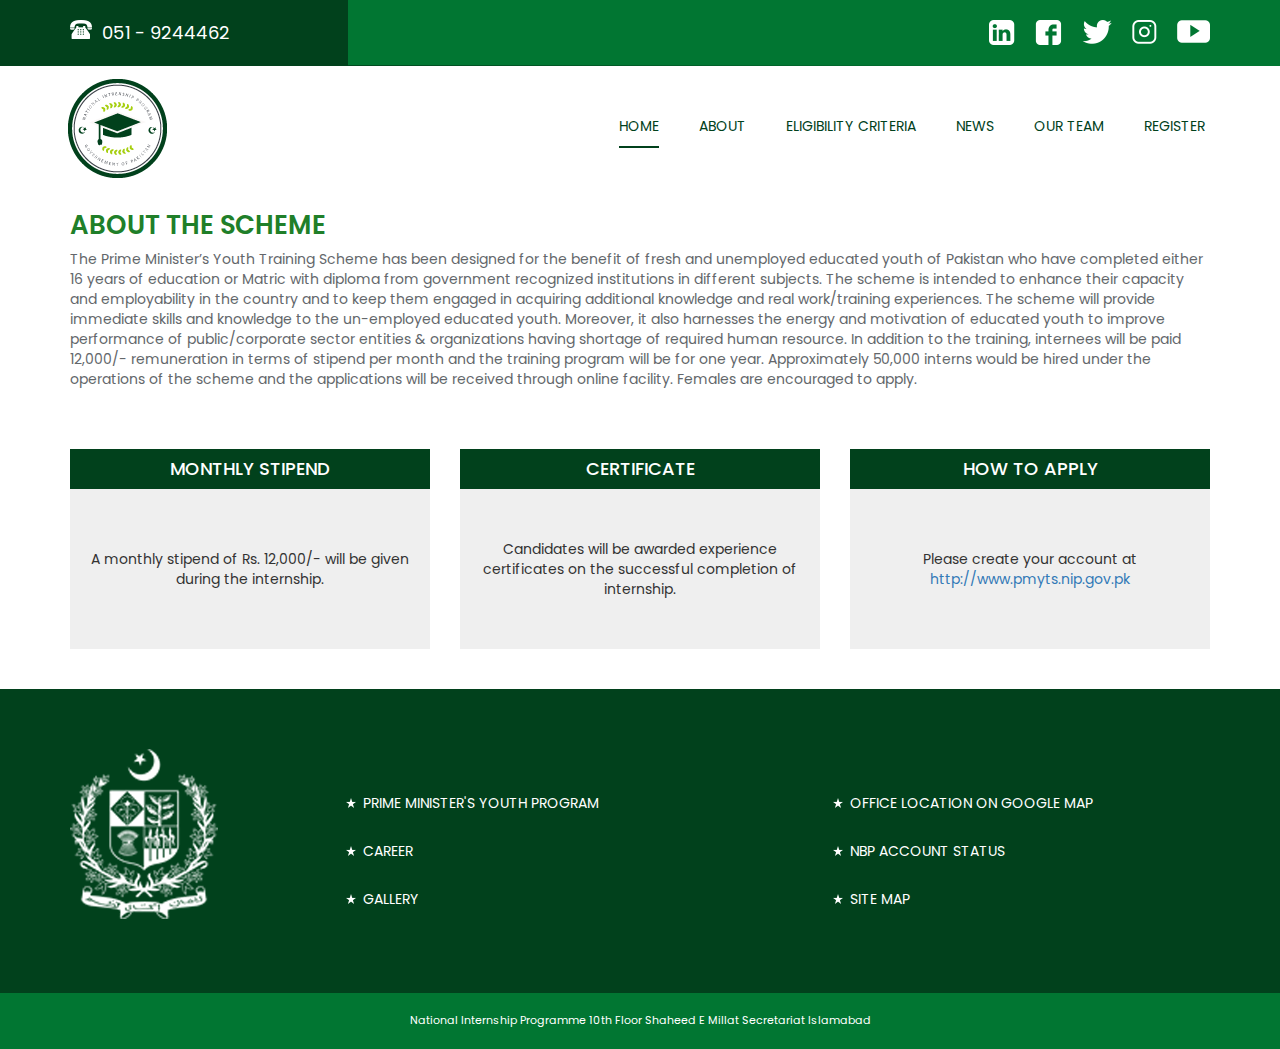
<file: about.html>
<!doctype html>
<html>
<head>
<meta charset="UTF-8">
<title>National Internship Program</title>
<meta name="viewport" content="width=device-width, initial-scale=1">
<link rel="shortcut icon" href="lookandfeel/images/favicon.ico" type="image/x-icon">
<link rel="icon" href="lookandfeel/images/favicon.ico" type="image/x-icon">
<link rel="stylesheet" type="text/css" href="lookandfeel/bootstrap/css/bootstrap.min.css">
<link rel="stylesheet" type="text/css" href="lookandfeel/bootstrap/css/bootstrap-theme.min.css">
<link rel="stylesheet" href="lookandfeel/css/font-awesome.min.css">
<link href="https://fonts.googleapis.com/css?family=Poppins" rel="stylesheet">
<link rel="stylesheet" type="text/css" href="lookandfeel/css/style.css">
</head>
<body>
<header>
  <div class="container-fluid header-strip-full">
    <div class="container">
      <div class="row">
        <div class="col-xs-12 col-sm-12 col-md-3 header-strip-left">
          <div class="strip-icon"> <img src="lookandfeel/images/strip-icon.png" />
            <address>
            051 - 9244462
            </address>
          </div>
        </div>
        <div class="col-xs-12 col-sm-12  col-md-9 header-strip-right">
          <ul>
            <li><a href="http://www.linkedin.com"><img src="lookandfeel/images/linkedin-icon.png" /></a></li>
            <li><a href="http://www.facebook.com"><img src="lookandfeel/images/facebook-icon.png" /></a></li>
            <li><a href="http://www.twitter.com"><img src="lookandfeel/images/twitter-icon.png" /></a></li>
            <li><a href="http://www.instagram.com"><img src="lookandfeel/images/insta-icon.png" /></a></li>
            <li><a href="http://www.youtube.com"><img src="lookandfeel/images/youtube-icon.png" /></a></li>
          </ul>
        </div>
      </div>
    </div>
  </div>
  <div class="container">
    <div class="row">
      <div class="menu-logo">
        <div class="logo"> <a href="#"><img src="lookandfeel/images/logo.png" /></a> </div>
        <span id="mobile-button">
        <button><i class="fa fa-bars" aria-hidden="true"></i> Menu</button>
        </span>
        <nav class="main-menu">
          <ul>
            <li><a class="active" href="index.html">Home</a></li>
            <li><a href="about.html">About</a>
              <ul class="has-dropdown">
                <li> <a href="nip.html">National Internship Program</a></li>
                <li> <a href="federal_minister.html">Federal Minister</a></li>
                <li> <a href="chair-person.html">Chair Person</a></li>
                <li> <a href="director-general.html">Director General</a></li>
              </ul>
            </li>
            <li><a href="eligibility-criteria.html">Eligibility Criteria</a></li>
            <li><a href="news.html">News</a> </li>
            <li><a href="team.html">Our Team</a></li>
            <li><a href="registration.html">Register</a></li>
          </ul>
        </nav>
      </div>
    </div>
  </div>
  <div class="container-fluid">
    <div class="row">
      <nav class="mobile-menu">
        <ul>
          <li class="active-child"><a class="active" href="index.html">Home</a></li>
          <li><a href="about.html">About </a><span class="dropdown-icon"><i class="fa fa-chevron-down" aria-hidden="true"></i></span>
            <ul class="has-dropdown">
              <li> <a href="nip.html">National Internship Program</a></li>
              <li> <a href="federal_minister.html">Federal Minister</a></li>
              <li> <a href="chair-person.html">Chair Person</a></li>
              <li> <a href="director-general.html">Director General</a></li>
            </ul>
          </li>
          <li><a href="eligibility-criteria.html">Eligibility Creteria</a></li>
          <li><a href="team.html">Our Team</a></li>
          <li><a href="registration.html">Register</a></li>
        </ul>
      </nav>
    </div>
  </div>
</header>
<section>
  <div class="container description">
    <h1>ABOUT THE SCHEME</h1>
    <p>The Prime Minister’s Youth Training Scheme has been designed for the benefit of fresh and unemployed educated youth of Pakistan who have completed either 16 years of education or Matric with diploma from government recognized institutions in different subjects. The scheme is intended to enhance their capacity and employability in the country and to keep them engaged in acquiring additional knowledge and real work/training experiences. The scheme will provide immediate skills and knowledge to the un-employed educated youth. 
      
      Moreover, it also harnesses the energy and motivation of educated youth to improve performance of public/corporate sector entities & organizations having shortage of required human resource. In addition to the training, internees will be paid 12,000/- remuneration in terms of stipend per month and the training program will be for one year. Approximately 50,000 interns would be hired under the operations of the scheme and the applications will be received through online facility. Females are encouraged to apply.</p>
  </div>
</section>
<section>
  <div class="container about-tabs">
    <div class="row">
      <div class="col-md-4 a-tab">
        <h4>MONTHLY STIPEND</h4>
        <div class="about-tab-data">
          <p>A monthly stipend of Rs. 12,000/- will be given during the internship.</p>
        </div>
      </div>
      <div class="col-md-4 a-tab">
        <h4>CERTIFICATE</h4>
        <div class="about-tab-data">
          <p>Candidates will be awarded experience certificates on the successful completion of internship.</p>
        </div>
      </div>
      <div class="col-md-4 a-tab">
        <h4>HOW TO APPLY</h4>
        <div class="about-tab-data">
          <p>Please create your account at <a href="#">http://www.pmyts.nip.gov.pk</a></p>
        </div>
      </div>
    </div>
  </div>
</section>

<!--            Footer                -->

<footer>
  <div class="container-fluid">
    <div class="row footer-data">
      <div class="container">
        <div class="row">
          <div class="col-md-12 footer-data">
            <div class="col-xs-12 col-sm-12 col-md-3" id="gov-logo"> <img src="lookandfeel/images/gov-logo.png" /> </div>
            <div class="col-xs-12 col-sm-6 col-md-5">
              <ul class="footer-links">
                <li><a href="about.html">PRIME MINISTER'S YOUTH PROGRAM</a></li>
                <li><a href="career.html">Career </a></li>
                <li><a href="gallery.html">Gallery</a></li>
              </ul>
            </div>
            <div class="col-xs-12 col-sm-6 col-md-4">
              <ul class="footer-links">
                <li><a href="https://www.google.com/maps/place/National+Internship+Program/@33.7224052,73.0719925,14z/data=!4m5!3m4!1s0x38dfbf8234086e05:0x5856d145ce6c08f4!8m2!3d33.7237345!4d73.0807328">Office location on google map</a></li>
                <li><a href="nbp_account.html">NBP Account Status</a></li>
                <li><a>Site Map </a></li>
              </ul>
            </div>
          </div>
        </div>
      </div>
    </div>
  </div>
  <div class="container-fluid">
    <div class="row footer-address">
      <div class="container">
        <div class="row">
          <div class="col-md-12 ">
            <address>
            National internship programme 10th floor shaheed e millat secretariat Islamabad
            </address>
          </div>
        </div>
      </div>
    </div>
  </div>
</footer>

<!--           Script codes             --> 

<script src="lookandfeel/js/jquery-3.2.1.min.js"></script> 
<script src="lookandfeel/bootstrap/js/bootstrap.min.js"></script> 
<script type="text/javascript">
$(document).ready(function(){
    
	$("#mobile-button button").click(function(){
        $(".mobile-menu > ul").slideToggle("slow");
		$(this).toggleClass("click-color");
    });
	$(".mobile-menu ul li span.dropdown-icon i").click(function () {
        $(this).toggleClass("fa-chevron-up fa-chevron-down");
		$(".mobile-menu ul ul.has-dropdown").slideToggle("slow");
    });
	$('#activity-desktop').carousel({
pause: true,
interval: false
});
	
});
</script>
</body>
</html>
</file>
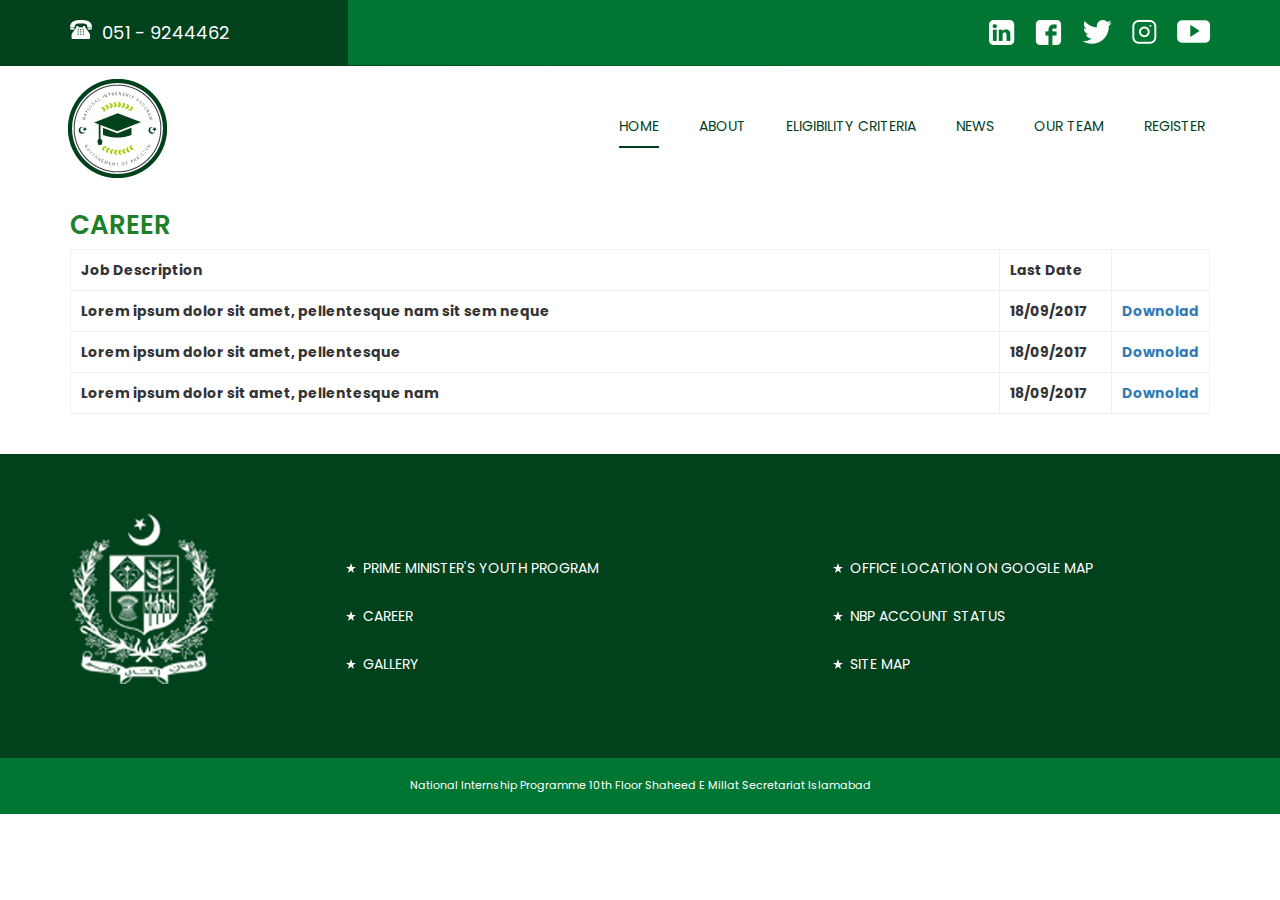
<file: career.html>
<!doctype html>
<html>
<head>
<meta charset="UTF-8">
<title>National Internship Program</title>
<meta name="viewport" content="width=device-width, initial-scale=1">
<link rel="shortcut icon" href="lookandfeel/images/favicon.ico" type="image/x-icon">
<link rel="icon" href="lookandfeel/images/favicon.ico" type="image/x-icon">
<link rel="stylesheet" type="text/css" href="lookandfeel/bootstrap/css/bootstrap.min.css">
<link rel="stylesheet" type="text/css" href="lookandfeel/bootstrap/css/bootstrap-theme.min.css">
<link rel="stylesheet" href="lookandfeel/css/font-awesome.min.css">
<link href="https://fonts.googleapis.com/css?family=Poppins" rel="stylesheet">
<link rel="stylesheet" type="text/css" href="lookandfeel/css/style.css">
</head>
<body>
<header>
  <div class="container-fluid header-strip-full">
    <div class="container">
      <div class="row">
        <div class="col-xs-12 col-sm-12 col-md-3 header-strip-left">
          <div class="strip-icon"> <img src="lookandfeel/images/strip-icon.png" />
            <address>
            051 - 9244462
            </address>
          </div>
        </div>
        <div class="col-xs-12 col-sm-12  col-md-9 header-strip-right">
          <ul>
            <li><a href="http://www.linkedin.com"><img src="lookandfeel/images/linkedin-icon.png" /></a></li>
            <li><a href="http://www.facebook.com"><img src="lookandfeel/images/facebook-icon.png" /></a></li>
            <li><a href="http://www.twitter.com"><img src="lookandfeel/images/twitter-icon.png" /></a></li>
            <li><a href="http://www.instagram.com"><img src="lookandfeel/images/insta-icon.png" /></a></li>
            <li><a href="http://www.youtube.com"><img src="lookandfeel/images/youtube-icon.png" /></a></li>
          </ul>
        </div>
      </div>
    </div>
  </div>
  <div class="container">
    <div class="row">
      <div class="menu-logo">
        <div class="logo"> <a href="#"><img src="lookandfeel/images/logo.png" /></a> </div>
        <span id="mobile-button">
        <button><i class="fa fa-bars" aria-hidden="true"></i> Menu</button>
        </span>
        <nav class="main-menu">
          <ul>
            <li><a class="active" href="index.html">Home</a></li>
            <li><a href="about.html">About</a>
              <ul class="has-dropdown">
                <li> <a href="nip.html">National Internship Program</a></li>
                <li> <a href="federal_minister.html">Federal Minister</a></li>
                <li> <a href="chair-person.html">Chair Person</a></li>
                <li> <a href="director-general.html">Director General</a></li>
              </ul>
            </li>
            <li><a href="eligibility-criteria.html">Eligibility Criteria</a></li>
            <li><a href="news.html">News</a> </li>
            <li><a href="team.html">Our Team</a></li>
            <li><a href="registration.html">Register</a></li>
          </ul>
        </nav>
      </div>
    </div>
  </div>
  <div class="container-fluid">
    <div class="row">
      <nav class="mobile-menu">
        <ul>
          <li class="active-child"><a class="active" href="index.html">Home</a></li>
          <li><a href="about.html">About </a><span class="dropdown-icon"><i class="fa fa-chevron-down" aria-hidden="true"></i></span>
            <ul class="has-dropdown">
              <li> <a href="nip.html">National Internship Program</a></li>
              <li> <a href="federal_minister.html">Federal Minister</a></li>
              <li> <a href="chair-person.html">Chair Person</a></li>
              <li> <a href="director-general.html">Director General</a></li>
            </ul>
          </li>
          <li><a href="eligibility-criteria.html">Eligibility Creteria</a></li>
          <li><a href="team.html">Our Team</a></li>
          <li><a href="registration.html">Register</a></li>
        </ul>
      </nav>
    </div>
  </div>
</header>
<section>
  <div class="container description career">
    <h1>Career</h1>
    <table>
      <tr>
        <th> Job Description </th>
        <th> Last Date </th>
        <th> </th>
      </tr>
		
		<tr>
        <th> Lorem ipsum dolor sit amet, pellentesque nam sit sem neque </th>
        <th> 18/09/2017 </th>
        <th> <a href="">Downolad</a></th>
      </tr>
		
		<tr>
        <th> Lorem ipsum dolor sit amet, pellentesque  </th>
        <th> 18/09/2017 </th>
        <th> <a href="">Downolad</a></th>
      </tr>
		
		<tr>
        <th> Lorem ipsum dolor sit amet, pellentesque nam   </th>
        <th> 18/09/2017 </th>
        <th> <a href="">Downolad</a></th>
      </tr>
		
    </table>
  </div>
</section>

<!--            Footer                -->

<footer>
  <div class="container-fluid">
    <div class="row footer-data">
      <div class="container">
        <div class="row">
          <div class="col-md-12 footer-data">
            <div class="col-xs-12 col-sm-12 col-md-3" id="gov-logo"> <img src="lookandfeel/images/gov-logo.png" /> </div>
            <div class="col-xs-12 col-sm-6 col-md-5">
              <ul class="footer-links">
                <li><a href="about.html">PRIME MINISTER'S YOUTH PROGRAM</a></li>
                <li><a href="career.html">Career </a></li>
                <li><a href="gallery.html">Gallery</a></li>
              </ul>
            </div>
            <div class="col-xs-12 col-sm-6 col-md-4">
              <ul class="footer-links">
                <li><a href="https://www.google.com/maps/place/National+Internship+Program/@33.7224052,73.0719925,14z/data=!4m5!3m4!1s0x38dfbf8234086e05:0x5856d145ce6c08f4!8m2!3d33.7237345!4d73.0807328">Office location on google map</a></li>
                <li><a href="nbp_account.html">NBP Account Status</a></li>
                <li><a>Site Map </a></li>
              </ul>
            </div>
          </div>
        </div>
      </div>
    </div>
  </div>
  <div class="container-fluid">
    <div class="row footer-address">
      <div class="container">
        <div class="row">
          <div class="col-md-12 ">
            <address>
            National internship programme 10th floor shaheed e millat secretariat Islamabad
            </address>
          </div>
        </div>
      </div>
    </div>
  </div>
</footer>

<!--           Script codes             --> 

<script src="lookandfeel/js/jquery-3.2.1.min.js"></script> 
<script src="lookandfeel/bootstrap/js/bootstrap.min.js"></script> 
<script type="text/javascript">
$(document).ready(function(){
    
	$("#mobile-button button").click(function(){
        $(".mobile-menu > ul").slideToggle("slow");
		$(this).toggleClass("click-color");
    });
	$(".mobile-menu ul li span.dropdown-icon i").click(function () {
        $(this).toggleClass("fa-chevron-up fa-chevron-down");
		$(".mobile-menu ul ul.has-dropdown").slideToggle("slow");
    });
	$('#activity-desktop').carousel({
pause: true,
interval: false
});
	
});
</script>
</body>
</html>
</file>
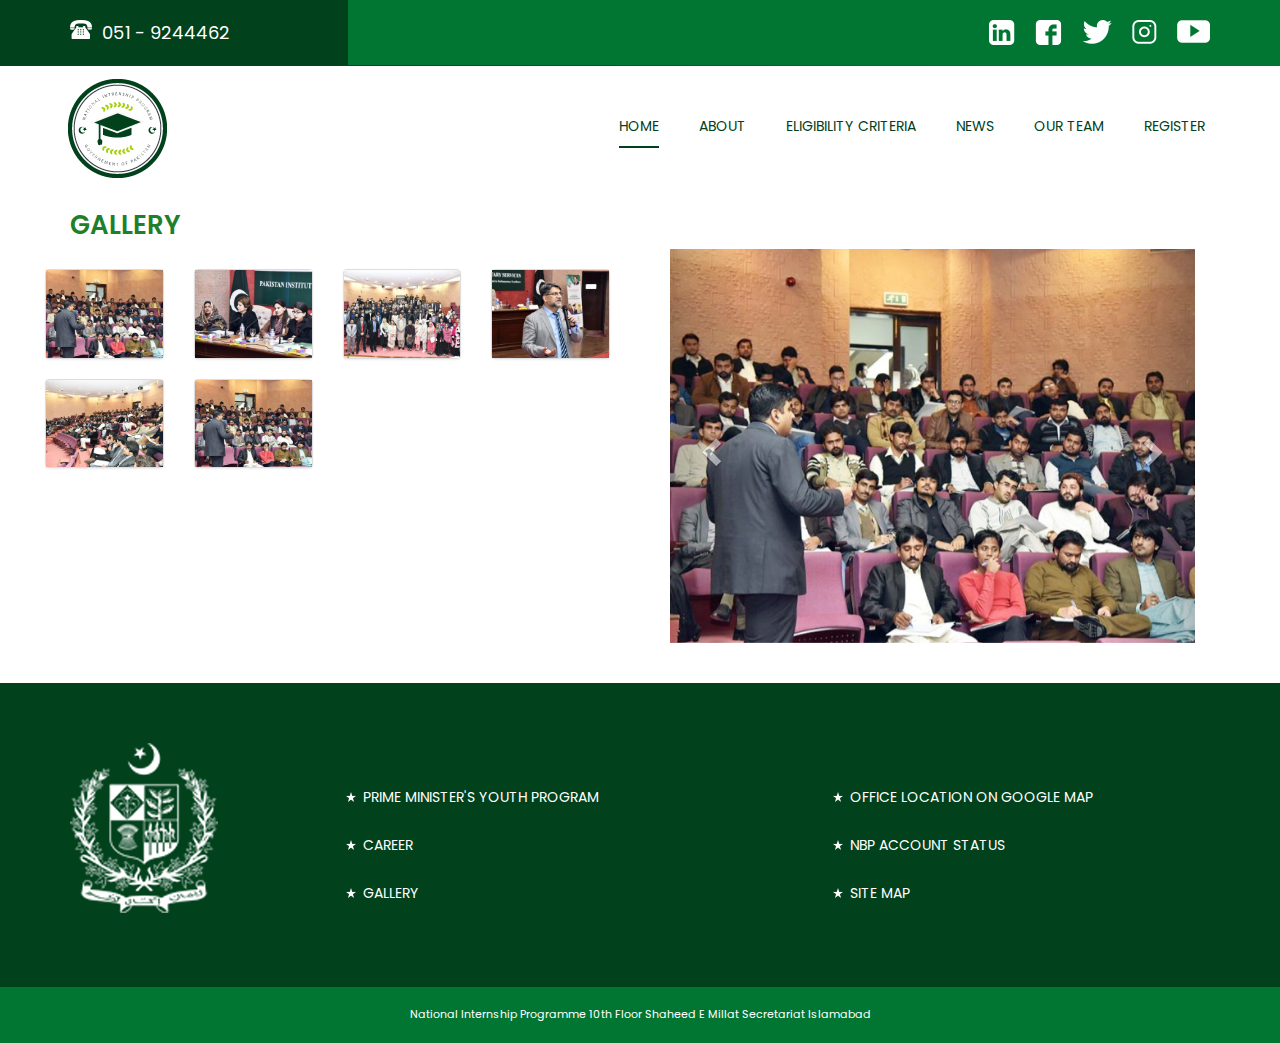
<file: gallery-1.html>
<!doctype html>
<html>
<head>
<meta charset="UTF-8">
<title>National Internship Program</title>
<meta name="viewport" content="width=device-width, initial-scale=1">
<link rel="shortcut icon" href="lookandfeel/images/favicon.ico" type="image/x-icon">
<link rel="icon" href="lookandfeel/images/favicon.ico" type="image/x-icon">
<link rel="stylesheet" type="text/css" href="lookandfeel/bootstrap/css/bootstrap.min.css">
<link rel="stylesheet" type="text/css" href="lookandfeel/bootstrap/css/bootstrap-theme.min.css">
<link rel="stylesheet" href="lookandfeel/css/font-awesome.min.css">
<link rel="stylesheet" href="lookandfeel/bootstrap/css/bootstrap.min.css">
<link href="https://fonts.googleapis.com/css?family=Poppins" rel="stylesheet">
<link rel="stylesheet" type="text/css" href="lookandfeel/css/style.css">
</head>
<body>
<header>
  <div class="container-fluid header-strip-full">
    <div class="container">
      <div class="row">
        <div class="col-xs-12 col-sm-12 col-md-3 header-strip-left">
          <div class="strip-icon"> <img src="lookandfeel/images/strip-icon.png" />
            <address>
            051 - 9244462
            </address>
          </div>
        </div>
        <div class="col-xs-12 col-sm-12  col-md-9 header-strip-right">
          <ul>
            <li><a href="http://www.linkedin.com"><img src="lookandfeel/images/linkedin-icon.png" /></a></li>
            <li><a href="http://www.facebook.com"><img src="lookandfeel/images/facebook-icon.png" /></a></li>
            <li><a href="http://www.twitter.com"><img src="lookandfeel/images/twitter-icon.png" /></a></li>
            <li><a href="http://www.instagram.com"><img src="lookandfeel/images/insta-icon.png" /></a></li>
            <li><a href="http://www.youtube.com"><img src="lookandfeel/images/youtube-icon.png" /></a></li>
          </ul>
        </div>
      </div>
    </div>
  </div>
  <div class="container">
    <div class="row">
      <div class="menu-logo">
        <div class="logo"> <a href="#"><img src="lookandfeel/images/logo.png" /></a> </div>
        <span id="mobile-button">
        <button><i class="fa fa-bars" aria-hidden="true"></i> Menu</button>
        </span>
        <nav class="main-menu">
          <ul>
            <li><a class="active" href="index.html">Home</a></li>
            <li><a href="about.html">About</a>
              <ul class="has-dropdown">
                <li> <a href="nip.html">National Internship Program</a></li>
                <li> <a href="federal_minister.html">Federal Minister</a></li>
                <li> <a href="chair-person.html">Chair Person</a></li>
                <li> <a href="director-general.html">Director General</a></li>
              </ul>
            </li>
            <li><a href="eligibility-criteria.html">Eligibility Criteria</a></li>
            <li><a href="news.html">News</a> </li>
            <li><a href="team.html">Our Team</a></li>
            <li><a href="registration.html">Register</a></li>
          </ul>
        </nav>
      </div>
    </div>
  </div>
  <div class="container-fluid">
    <div class="row">
      <nav class="mobile-menu">
        <ul>
          <li class="active-child"><a class="active" href="index.html">Home</a></li>
          <li><a href="about.html">About </a><span class="dropdown-icon"><i class="fa fa-chevron-down" aria-hidden="true"></i></span>
            <ul class="has-dropdown">
              <li> <a href="nip.html">National Internship Program</a></li>
              <li> <a href="federal_minister.html">Federal Minister</a></li>
              <li> <a href="chair-person.html">Chair Person</a></li>
              <li> <a href="director-general.html">Director General</a></li>
            </ul>
          </li>
          <li><a href="eligibility-criteria.html">Eligibility Creteria</a></li>
          <li><a href="team.html">Our Team</a></li>
          <li><a href="registration.html">Register</a></li>
        </ul>
      </nav>
    </div>
  </div>
</header>

<!--   Activity Slider -->

<section>
  <div class="container description">
    
      <h1>Gallery</h1>
      

    <div id="main_area">
        <!-- Slider -->
        <div class="row">
            <div class="col-sm-6" id="slider-thumbs">
                <!-- Bottom switcher of slider -->
                <ul class="hide-bullets">
                    <li class="col-sm-3">
                        <a class="thumbnail" id="carousel-selector-0">
                            <img src="lookandfeel/images/5-pips.jpg">
                        </a>
                    </li>

                    <li class="col-sm-3">
                        <a class="thumbnail" id="carousel-selector-1"><img src="lookandfeel/images/1-pips.jpg"></a>
                    </li>

                    <li class="col-sm-3">
                        <a class="thumbnail" id="carousel-selector-2"><img src="lookandfeel/images/2-pips.jpg"></a>
                    </li>

                    <li class="col-sm-3">
                        <a class="thumbnail" id="carousel-selector-3"><img src="lookandfeel/images/3-pips.jpg"></a>
                    </li>

                    <li class="col-sm-3">
                        <a class="thumbnail" id="carousel-selector-4"><img src="lookandfeel/images/4-pips.jpg"></a>
                    </li>

                    <li class="col-sm-3">
                        <a class="thumbnail" id="carousel-selector-5"><img src="lookandfeel/images/5-pips.jpg"></a>
                    </li>
                </ul>
            </div>
            <div class="col-sm-6">
                <div class="col-xs-12" id="slider">
                    <!-- Top part of the slider -->
                    <div class="row">
                        <div class="col-sm-12" id="carousel-bounding-box">
                            <div class="carousel slide" id="myCarousel">
                                <!-- Carousel items -->
                                <div class="carousel-inner">
                                    <div class="active item" data-slide-number="0">
                                        <img src="lookandfeel/images/5-pips.jpg"></div>


                                    <div class="item" data-slide-number="1">
                                        <img src="lookandfeel/images/1-pips.jpg"></div>

                                    <div class="item" data-slide-number="2">
                                        <img src="lookandfeel/images/2-pips.jpg"></div>

                                    <div class="item" data-slide-number="3">
                                        <img src="lookandfeel/images/3-pips.jpg"></div>

                                    <div class="item" data-slide-number="4">
                                        <img src="lookandfeel/images/4-pips.jpg"></div>

                                    <div class="item" data-slide-number="5">
                                        <img src="lookandfeel/images/5-pips.jpg"></div>
                                    
                                    
                                </div>
                                <!-- Carousel nav -->
                                <a class="left carousel-control" href="#myCarousel" role="button" data-slide="prev">
                                    <span class="glyphicon glyphicon-chevron-left"></span>
                                </a>
                                <a class="right carousel-control" href="#myCarousel" role="button" data-slide="next">
                                    <span class="glyphicon glyphicon-chevron-right"></span>
                                </a>
                            </div>
                        </div>
                    </div>
                </div>
            </div>
            <!--/Slider-->
        </div>

    </div>

      
    
  </div>
</section>

<!--            Footer                -->

<footer>
  <div class="container-fluid">
    <div class="row footer-data">
      <div class="container">
        <div class="row">
          <div class="col-md-12 footer-data">
            <div class="col-xs-12 col-sm-12 col-md-3" id="gov-logo"> <img src="lookandfeel/images/gov-logo.png" /> </div>
            <div class="col-xs-12 col-sm-6 col-md-5">
              <ul class="footer-links">
                <li><a href="about.html">PRIME MINISTER'S YOUTH PROGRAM</a></li>
                <li><a href="career.html">Career </a></li>
                <li><a href="gallery.html">Gallery</a></li>
              </ul>
            </div>
            <div class="col-xs-12 col-sm-6 col-md-4">
              <ul class="footer-links">
                <li><a href="https://www.google.com/maps/place/National+Internship+Program/@33.7224052,73.0719925,14z/data=!4m5!3m4!1s0x38dfbf8234086e05:0x5856d145ce6c08f4!8m2!3d33.7237345!4d73.0807328">Office location on google map</a></li>
                <li><a href="nbp_account.html">NBP Account Status</a></li>
                <li><a>Site Map </a></li>
              </ul>
            </div>
          </div>
        </div>
      </div>
    </div>
  </div>
  <div class="container-fluid">
    <div class="row footer-address">
      <div class="container">
        <div class="row">
          <div class="col-md-12 ">
            <address>
            National internship programme 10th floor shaheed e millat secretariat Islamabad
            </address>
          </div>
        </div>
      </div>
    </div>
  </div>
</footer>

<!--           Script codes             --> 

<script src="lookandfeel/js/jquery-3.2.1.min.js"></script>
<script src="lookandfeel/bootstrap/js/bootstrap.min.js"></script> 

<script>
	  jQuery(document).ready(function($) {
 
        $('#myCarousel').carousel({
                interval: 5000
        });
 
        //Handles the carousel thumbnails
        $('[id^=carousel-selector-]').click(function () {
        var id_selector = $(this).attr("id");
        try {
            var id = /-(\d+)$/.exec(id_selector)[1];
            console.log(id_selector, id);
            jQuery('#myCarousel').carousel(parseInt(id));
        } catch (e) {
            console.log('Regex failed!', e);
        }
    });
        // When the carousel slides, auto update the text
        $('#myCarousel').on('slid.bs.carousel', function (e) {
                 var id = $('.item.active').data('slide-number');
                $('#carousel-text').html($('#slide-content-'+id).html());
        });
});
	</script>
	
	<script type="text/javascript">
$(document).ready(function(){
    
	$("#mobile-button button").click(function(){
        $(".mobile-menu > ul").slideToggle("slow");
		$(this).toggleClass("click-color");
    });
	$(".mobile-menu ul li span.dropdown-icon i").click(function () {
        $(this).toggleClass("fa-chevron-up fa-chevron-down");
		$(".mobile-menu ul ul.has-dropdown").slideToggle("slow");
    });
	$('#activity-desktop').carousel({
pause: true,
interval: false
});
	
});
</script>

</body>
</html>
</file>
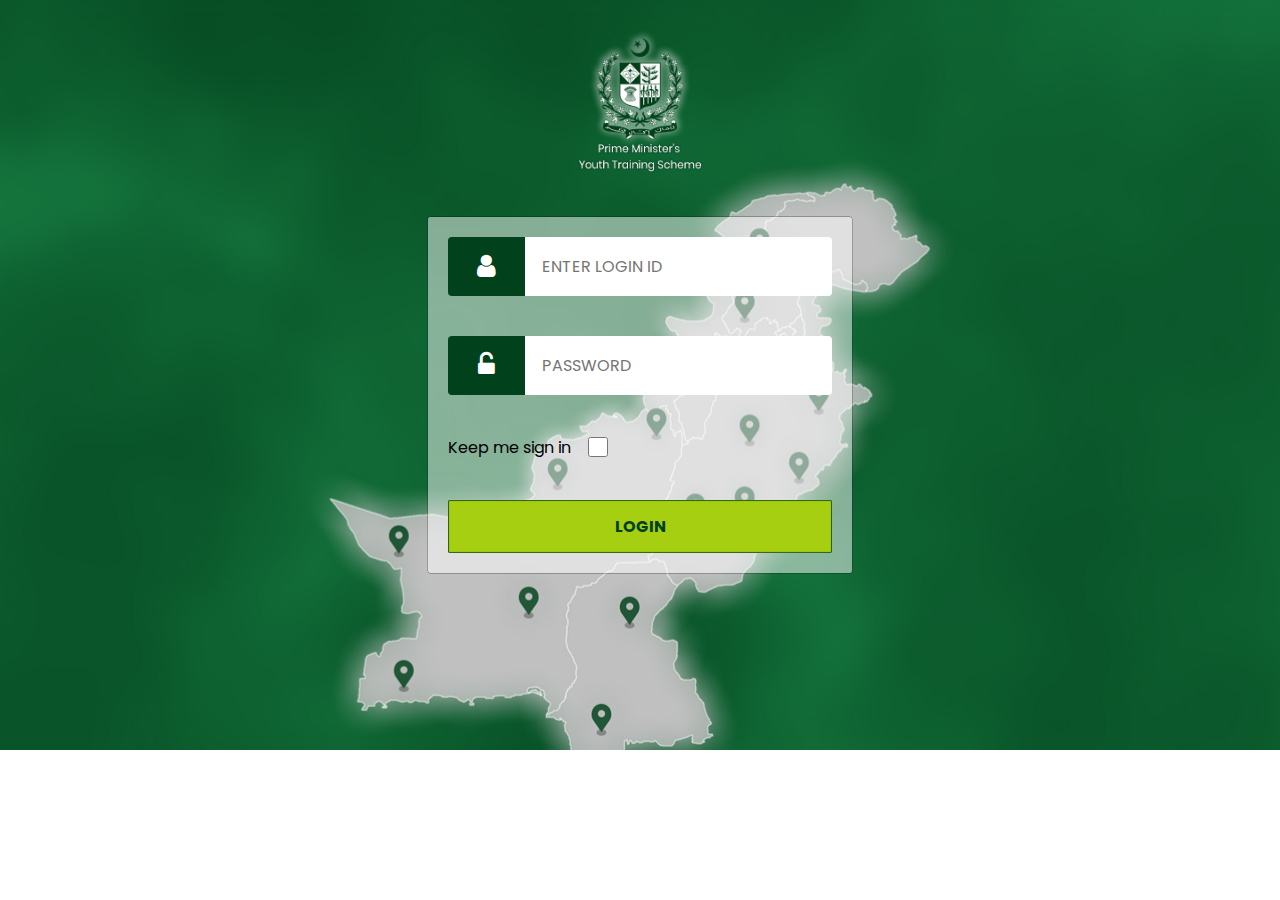
<file: login.html>
<!doctype html>
<html>
<head>
<meta charset="UTF-8">
<title>National Internship Program</title>
<meta name="viewport" content="width=device-width, initial-scale=1">
<link rel="shortcut icon" href="lookandfeel/images/favicon.ico" type="image/x-icon">
<link rel="icon" href="lookandfeel/images/favicon.ico" type="image/x-icon">
<link href="https://fonts.googleapis.com/css?family=Poppins" rel="stylesheet">
<link rel="stylesheet" href="lookandfeel/css/font-awesome.min.css">
<link rel="stylesheet" type="text/css" href="lookandfeel/css/style.css">
</head>
<body>
<div class="login-bg">
  <div class="login-logo"> <img src="lookandfeel/images/login-logo.png"/> </div>
  <div class="login-box">
    <form action="">
      <span class="input-group">
      <div class="input-group-addon input-group-addon-no-icon"><i class="fa fa-user" aria-hidden="true"></i> </div>
      <input id="login-email" type="email" placeholder="Enter Login ID"/>
      
      <!--<label for="login-email">Enter User ID</label>--> 
      </span> <span class="input-group">
      
      <div class="input-group-addon input-group-addon-no-icon"><i class="fa fa-unlock-alt" aria-hidden="true"></i> </div>
      <input id="login-password" type="password" placeholder="Password"/>
      <!--<label for="login-password">Password</label>--> 
      </span> <span class="input-check">
      <label>Keep me sign in </label>
      <input id="login-sign" type="checkbox" />
      </span> <span class="input-submit">
      <label></label>
      <input id="login-submit" value="Login" type="submit"/>
      </span>
    </form>
  </div>
</div>
</body>
</html>
</file>
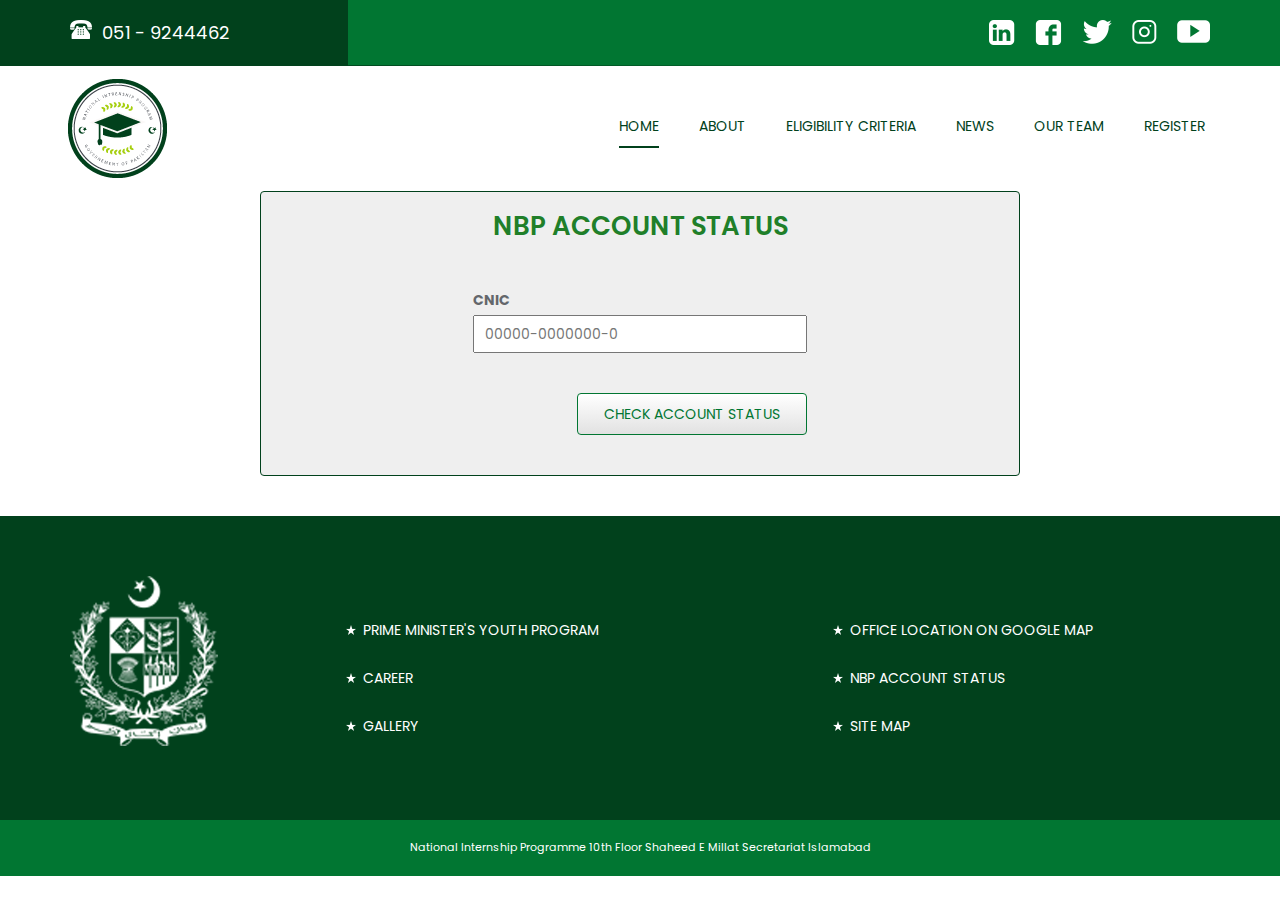
<file: nbp_account.html>
<!doctype html>
<html>
<head>
<meta charset="UTF-8">
<title>National Internship Program</title>
<meta name="viewport" content="width=device-width, initial-scale=1">
<link rel="shortcut icon" href="lookandfeel/images/favicon.ico" type="image/x-icon">
<link rel="icon" href="lookandfeel/images/favicon.ico" type="image/x-icon">
<link rel="stylesheet" type="text/css" href="lookandfeel/bootstrap/css/bootstrap.min.css">
<link rel="stylesheet" type="text/css" href="lookandfeel/bootstrap/css/bootstrap-theme.min.css">
<link rel="stylesheet" href="lookandfeel/css/font-awesome.min.css">
<link href="https://fonts.googleapis.com/css?family=Poppins" rel="stylesheet">
<link rel="stylesheet" type="text/css" href="lookandfeel/css/style.css">
</head>
<body>
<header>
  <div class="container-fluid header-strip-full">
    <div class="container">
      <div class="row">
        <div class="col-xs-12 col-sm-12 col-md-3 header-strip-left">
          <div class="strip-icon"> <img src="lookandfeel/images/strip-icon.png" />
            <address>
            051 - 9244462
            </address>
          </div>
        </div>
        <div class="col-xs-12 col-sm-12  col-md-9 header-strip-right">
          <ul>
            <li><a href="http://www.linkedin.com"><img src="lookandfeel/images/linkedin-icon.png" /></a></li>
            <li><a href="http://www.facebook.com"><img src="lookandfeel/images/facebook-icon.png" /></a></li>
            <li><a href="http://www.twitter.com"><img src="lookandfeel/images/twitter-icon.png" /></a></li>
            <li><a href="http://www.instagram.com"><img src="lookandfeel/images/insta-icon.png" /></a></li>
            <li><a href="http://www.youtube.com"><img src="lookandfeel/images/youtube-icon.png" /></a></li>
          </ul>
        </div>
      </div>
    </div>
  </div>
  <div class="container">
    <div class="row">
      <div class="menu-logo">
        <div class="logo"> <a href="#"><img src="lookandfeel/images/logo.png" /></a> </div>
        <span id="mobile-button">
        <button><i class="fa fa-bars" aria-hidden="true"></i> Menu</button>
        </span>
        <nav class="main-menu">
          <ul>
            <li><a class="active" href="index.html">Home</a></li>
            <li><a href="about.html">About</a>
              <ul class="has-dropdown">
                <li> <a href="nip.html">National Internship Program</a></li>
                <li> <a href="federal_minister.html">Federal Minister</a></li>
                <li> <a href="chair-person.html">Chair Person</a></li>
                <li> <a href="director-general.html">Director General</a></li>
              </ul>
            </li>
            <li><a href="eligibility-criteria.html">Eligibility Criteria</a></li>
            <li><a href="news.html">News</a> </li>
            <li><a href="team.html">Our Team</a></li>
            <li><a href="registration.html">Register</a></li>
          </ul>
        </nav>
      </div>
    </div>
  </div>
  <div class="container-fluid">
    <div class="row">
      <nav class="mobile-menu">
        <ul>
          <li class="active-child"><a class="active" href="index.html">Home</a></li>
          <li><a href="about.html">About </a><span class="dropdown-icon"><i class="fa fa-chevron-down" aria-hidden="true"></i></span>
            <ul class="has-dropdown">
              <li> <a href="nip.html">National Internship Program</a></li>
              <li> <a href="federal_minister.html">Federal Minister</a></li>
              <li> <a href="chair-person.html">Chair Person</a></li>
              <li> <a href="director-general.html">Director General</a></li>
            </ul>
          </li>
          <li><a href="eligibility-criteria.html">Eligibility Creteria</a></li>
          <li><a href="team.html">Our Team</a></li>
          <li><a href="registration.html">Register</a></li>
        </ul>
      </nav>
    </div>
  </div>
</header>
<div class="container">
  <form role="form" action="" method="post">
  <div class="col-xs-12 col-sm-12 col-md-8 col-md-offset-2 reg-data">
        <h3>NBP ACCOUNT STATUS</h3>
        <div class="col-xs-12 col-sm-6 col-md-6 col-md-offset-3">
          <label for="cnic">CNIC</label>
          <br/>
          <input type="text" class="input-field" id="cnic" placeholder="00000-0000000-0">
          <button class="next-button nextBtn" type="button">Check Account Status</button>
        </div>
	  </div>
  
	  </form>
</div>

<!--            Footer                -->

<footer>
  <div class="container-fluid">
    <div class="row footer-data">
      <div class="container">
        <div class="row">
          <div class="col-md-12 footer-data">
            <div class="col-xs-12 col-sm-12 col-md-3" id="gov-logo"> <img src="lookandfeel/images/gov-logo.png" /> </div>
            <div class="col-xs-12 col-sm-6 col-md-5">
              <ul class="footer-links">
                <li><a href="about.html">PRIME MINISTER'S YOUTH PROGRAM</a></li>
                <li><a href="career.html">Career </a></li>
                <li><a href="gallery.html">Gallery</a></li>
              </ul>
            </div>
            <div class="col-xs-12 col-sm-6 col-md-4">
              <ul class="footer-links">
                <li><a href="https://www.google.com/maps/place/National+Internship+Program/@33.7224052,73.0719925,14z/data=!4m5!3m4!1s0x38dfbf8234086e05:0x5856d145ce6c08f4!8m2!3d33.7237345!4d73.0807328">Office location on google map</a></li>
                <li><a href="nbp_account.html">NBP Account Status</a></li>
                <li><a>Site Map </a></li>
              </ul>
            </div>
          </div>
        </div>
      </div>
    </div>
  </div>
  <div class="container-fluid">
    <div class="row footer-address">
      <div class="container">
        <div class="row">
          <div class="col-md-12 ">
            <address>
            National internship programme 10th floor shaheed e millat secretariat Islamabad
            </address>
          </div>
        </div>
      </div>
    </div>
  </div>
</footer>

<!--           Script codes             --> 

<script src="lookandfeel/js/jquery-3.2.1.min.js"></script> 
<script src="lookandfeel/bootstrap/js/bootstrap.min.js"></script> 
<script type="text/javascript">
$(document).ready(function(){
    
	$("#mobile-button button").click(function(){
        $(".mobile-menu > ul").slideToggle("slow");
		$(this).toggleClass("click-color");
    });
	$(".mobile-menu ul li span.dropdown-icon i").click(function () {
        $(this).toggleClass("fa-chevron-up fa-chevron-down");
		$(".mobile-menu ul ul.has-dropdown").slideToggle("slow");
    });
	$('#activity-desktop').carousel({
pause: true,
interval: false
});
	
});
</script>
</body>
</html>
</file>
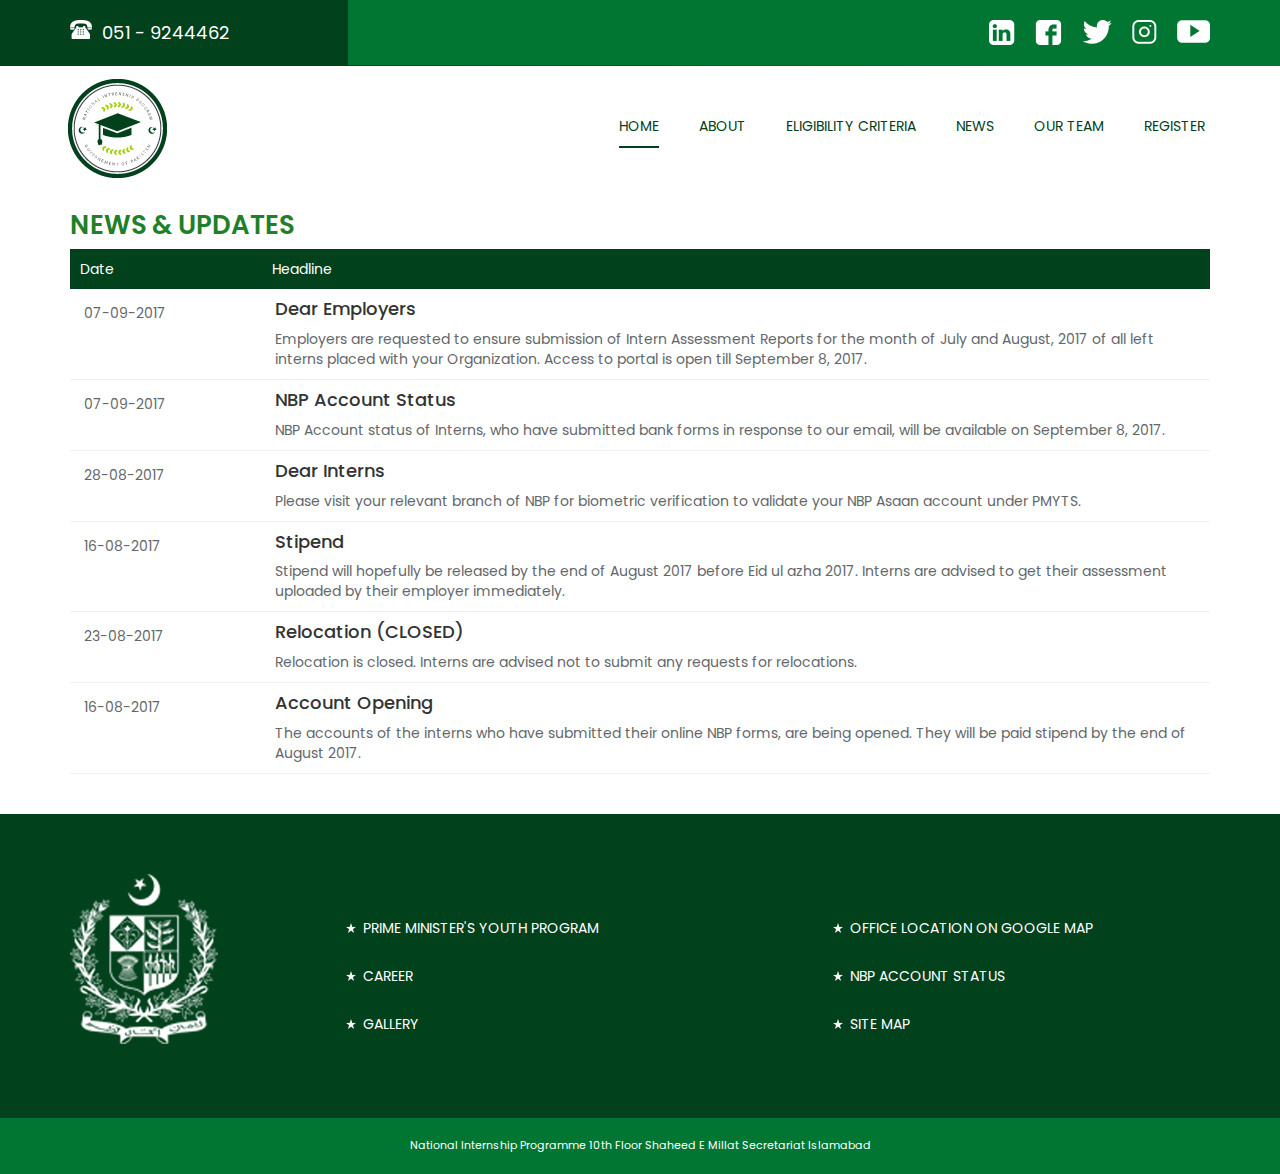
<file: news.html>
<!doctype html>
<html>
<head>
<meta charset="UTF-8">
<title>National Internship Program</title>
<meta name="viewport" content="width=device-width, initial-scale=1">
<link rel="shortcut icon" href="lookandfeel/images/favicon.ico" type="image/x-icon">
<link rel="icon" href="lookandfeel/images/favicon.ico" type="image/x-icon">
<link rel="stylesheet" type="text/css" href="lookandfeel/bootstrap/css/bootstrap.min.css">
<link rel="stylesheet" type="text/css" href="lookandfeel/bootstrap/css/bootstrap-theme.min.css">
<link rel="stylesheet" href="lookandfeel/css/font-awesome.min.css">
<link href="https://fonts.googleapis.com/css?family=Poppins" rel="stylesheet">
<link rel="stylesheet" type="text/css" href="lookandfeel/css/style.css">
</head>
<body>
<header>
  <div class="container-fluid header-strip-full">
    <div class="container">
      <div class="row">
        <div class="col-xs-12 col-sm-12 col-md-3 header-strip-left">
          <div class="strip-icon"> <img src="lookandfeel/images/strip-icon.png" />
            <address>
            051 - 9244462
            </address>
          </div>
        </div>
        <div class="col-xs-12 col-sm-12  col-md-9 header-strip-right">
          <ul>
            <li><a href="http://www.linkedin.com"><img src="lookandfeel/images/linkedin-icon.png" /></a></li>
            <li><a href="http://www.facebook.com"><img src="lookandfeel/images/facebook-icon.png" /></a></li>
            <li><a href="http://www.twitter.com"><img src="lookandfeel/images/twitter-icon.png" /></a></li>
            <li><a href="http://www.instagram.com"><img src="lookandfeel/images/insta-icon.png" /></a></li>
            <li><a href="http://www.youtube.com"><img src="lookandfeel/images/youtube-icon.png" /></a></li>
          </ul>
        </div>
      </div>
    </div>
  </div>
  <div class="container">
    <div class="row">
      <div class="menu-logo">
        <div class="logo"> <a href="#"><img src="lookandfeel/images/logo.png" /></a> </div>
        <span id="mobile-button">
        <button><i class="fa fa-bars" aria-hidden="true"></i> Menu</button>
        </span>
        <nav class="main-menu">
          <ul>
            <li><a class="active" href="index.html">Home</a></li>
            <li><a href="about.html">About</a>
              <ul class="has-dropdown">
                <li> <a href="nip.html">National Internship Program</a></li>
                <li> <a href="federal_minister.html">Federal Minister</a></li>
                <li> <a href="chair-person.html">Chair Person</a></li>
                <li> <a href="director-general.html">Director General</a></li>
              </ul>
            </li>
            <li><a href="eligibility-criteria.html">Eligibility Criteria</a></li>
            <li><a href="news.html">News</a> </li>
            <li><a href="team.html">Our Team</a></li>
            <li><a href="registration.html">Register</a></li>
          </ul>
        </nav>
      </div>
    </div>
  </div>
  <div class="container-fluid">
    <div class="row">
      <nav class="mobile-menu">
        <ul>
          <li class="active-child"><a class="active" href="index.html">Home</a></li>
          <li><a href="about.html">About </a><span class="dropdown-icon"><i class="fa fa-chevron-down" aria-hidden="true"></i></span>
            <ul class="has-dropdown">
              <li> <a href="nip.html">National Internship Program</a></li>
              <li> <a href="federal_minister.html">Federal Minister</a></li>
              <li> <a href="chair-person.html">Chair Person</a></li>
              <li> <a href="director-general.html">Director General</a></li>
            </ul>
          </li>
          <li><a href="eligibility-criteria.html">Eligibility Creteria</a></li>
          <li><a href="team.html">Our Team</a></li>
          <li><a href="registration.html">Register</a></li>
        </ul>
      </nav>
    </div>
  </div>
</header>

	<section>
  	<div class="container description ">
    <h1>NEWS & UPDATES</h1>
		<div class="col-md-12 news-heading hidden-xs">
			<div class="row">
			<div class="col-md-2">Date
			</div>
			<div class="col-md-10">Headline</div>
				</div>
		</div>
		
		<div class="col-md-12 new-description">
			<div class="row">
			<div class="col-md-2 news-date">
				<div class="row">
				<p>07-09-2017</p>
				</div>
			</div>
			
			<div class="col-md-10 news-data">
				<h4>Dear Employers</h4>
				<p>Employers are requested to ensure submission of Intern Assessment Reports for the month of July and August, 2017 of all left interns placed with your Organization. Access to portal is open till September 8, 2017.</p>
			
			</div>
				
				</div>
		</div>
		
		<div class="col-md-12 new-description">
			<div class="row">
			<div class="col-md-2 news-date">
				<div class="row">
				<p>07-09-2017</p>
				</div>
			</div>
			
			<div class="col-md-10 news-data">
				<h4>NBP Account Status</h4>
				<p>NBP Account status of Interns, who have submitted bank forms in response to our email, will be available on September 8, 2017.</p>
			
			</div>
				
				</div>
		</div>
		
		<div class="col-md-12 new-description">
			<div class="row">
			<div class="col-md-2 news-date">
				<div class="row">
				<p>28-08-2017</p>
				</div>
			</div>
			
			<div class="col-md-10 news-data">
				<h4>Dear Interns</h4>
				<p>Please visit your relevant branch of NBP for biometric verification to validate your NBP Asaan account under PMYTS.</p>
			
			</div>
				
				</div>
		</div>
		
		<div class="col-md-12 new-description">
			<div class="row">
			<div class="col-md-2 news-date">
				<div class="row">
				<p>16-08-2017</p>
				</div>
			</div>
			
			<div class="col-md-10 news-data">
				<h4>Stipend</h4>
				<p>Stipend will hopefully be released by the end of August 2017 before Eid ul azha 2017. Interns are advised to get their assessment uploaded by their employer immediately.</p>
			
			</div>
				
				</div>
		</div>
		
		<div class="col-md-12 new-description">
			<div class="row">
			<div class="col-md-2 news-date">
				<div class="row">
				<p>23-08-2017</p>
				</div>
			</div>
			
			<div class="col-md-10 news-data">
				<h4>Relocation (CLOSED)</h4>
				<p>Relocation is closed. Interns are advised not to submit any requests for relocations.</p>
			
			</div>
				
				</div>
		</div>
		
		<div class="col-md-12 new-description">
			<div class="row">
			<div class="col-md-2 news-date">
				<div class="row">
				<p>16-08-2017</p>
				</div>
			</div>
			
			<div class="col-md-10 news-data">
				<h4>Account Opening</h4>
				<p>The accounts of the interns who have submitted their online NBP forms, are being opened. They will be paid stipend by the end of August 2017.</p>
			
			</div>
				
				</div>
		</div>
		
		</div>
</section>

<!--            Footer                -->

<footer>
  <div class="container-fluid">
    <div class="row footer-data">
      <div class="container">
        <div class="row">
          <div class="col-md-12 footer-data">
            <div class="col-xs-12 col-sm-12 col-md-3" id="gov-logo"> <img src="lookandfeel/images/gov-logo.png" /> </div>
            <div class="col-xs-12 col-sm-6 col-md-5">
              <ul class="footer-links">
                <li><a href="about.html">PRIME MINISTER'S YOUTH PROGRAM</a></li>
                <li><a href="career.html">Career </a></li>
                <li><a href="gallery.html">Gallery</a></li>
              </ul>
            </div>
            <div class="col-xs-12 col-sm-6 col-md-4">
              <ul class="footer-links">
                <li><a href="https://www.google.com/maps/place/National+Internship+Program/@33.7224052,73.0719925,14z/data=!4m5!3m4!1s0x38dfbf8234086e05:0x5856d145ce6c08f4!8m2!3d33.7237345!4d73.0807328">Office location on google map</a></li>
                <li><a href="nbp_account.html">NBP Account Status</a></li>
                <li><a>Site Map </a></li>
              </ul>
            </div>
          </div>
        </div>
      </div>
    </div>
  </div>
  <div class="container-fluid">
    <div class="row footer-address">
      <div class="container">
        <div class="row">
          <div class="col-md-12 ">
            <address>
            National internship programme 10th floor shaheed e millat secretariat Islamabad
            </address>
          </div>
        </div>
      </div>
    </div>
  </div>
</footer>

<!--           Script codes             --> 

<script src="lookandfeel/js/jquery-3.2.1.min.js"></script> 
<script src="lookandfeel/bootstrap/js/bootstrap.min.js"></script> 
<script type="text/javascript">
$(document).ready(function(){
    
	$("#mobile-button button").click(function(){
        $(".mobile-menu > ul").slideToggle("slow");
		$(this).toggleClass("click-color");
    });
	$(".mobile-menu ul li span.dropdown-icon i").click(function () {
        $(this).toggleClass("fa-chevron-up fa-chevron-down");
		$(".mobile-menu ul ul.has-dropdown").slideToggle("slow");
    });
	$('#activity-desktop').carousel({
pause: true,
interval: false
});
	
});
</script>
</body>
</html>
</file>
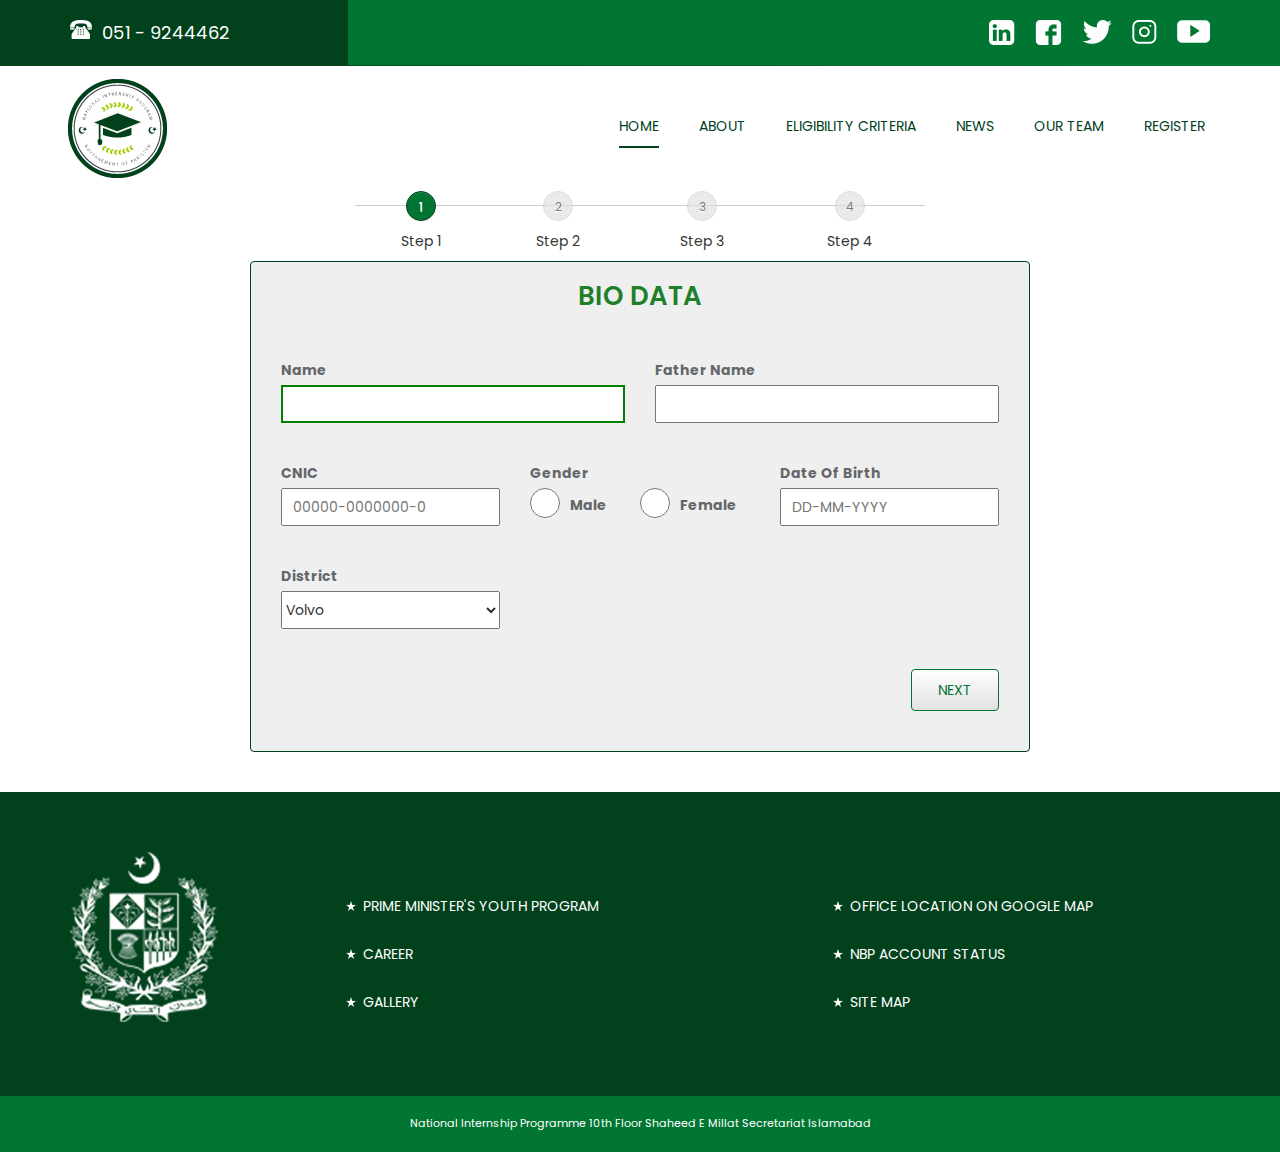
<file: registration.html>
<!doctype html>
<html>
<head>
<meta charset="UTF-8">
<title>National Internship Program</title>
<meta name="viewport" content="width=device-width, initial-scale=1">
<link rel="shortcut icon" href="lookandfeel/images/favicon.ico" type="image/x-icon">
<link rel="icon" href="lookandfeel/images/favicon.ico" type="image/x-icon">
<link rel="stylesheet" type="text/css" href="lookandfeel/bootstrap/css/bootstrap-theme.min.css">
<link rel="stylesheet" href="lookandfeel/css/font-awesome.min.css">
<link rel="stylesheet" href="lookandfeel/bootstrap/css/bootstrap.min.css">
<link href="https://fonts.googleapis.com/css?family=Poppins" rel="stylesheet">
<link rel="stylesheet" type="text/css" href="lookandfeel/css/style.css">
</head>
<body>
<header>
  <div class="container-fluid header-strip-full">
    <div class="container">
      <div class="row">
        <div class="col-xs-12 col-sm-12 col-md-3 header-strip-left">
          <div class="strip-icon"> <img src="lookandfeel/images/strip-icon.png" />
            <address>
            051 - 9244462
            </address>
          </div>
        </div>
        <div class="col-xs-12 col-sm-12  col-md-9 header-strip-right">
          <ul>
            <li><a href="http://www.linkedin.com"><img src="lookandfeel/images/linkedin-icon.png" /></a></li>
            <li><a href="http://www.facebook.com"><img src="lookandfeel/images/facebook-icon.png" /></a></li>
            <li><a href="http://www.twitter.com"><img src="lookandfeel/images/twitter-icon.png" /></a></li>
            <li><a href="http://www.instagram.com"><img src="lookandfeel/images/insta-icon.png" /></a></li>
            <li><a href="http://www.youtube.com"><img src="lookandfeel/images/youtube-icon.png" /></a></li>
          </ul>
        </div>
      </div>
    </div>
  </div>
  <div class="container">
    <div class="row">
      <div class="menu-logo">
        <div class="logo"> <a href="#"><img src="lookandfeel/images/logo.png" /></a> </div>
        <span id="mobile-button">
        <button><i class="fa fa-bars" aria-hidden="true"></i> Menu</button>
        </span>
        <nav class="main-menu">
          <ul>
            <li><a class="active" href="index.html">Home</a></li>
            <li><a href="about.html">About</a>
              <ul class="has-dropdown">
                <li> <a href="nip.html">National Internship Program</a></li>
                <li> <a href="federal_minister.html">Federal Minister</a></li>
                <li> <a href="chair-person.html">Chair Person</a></li>
                <li> <a href="director-general.html">Director General</a></li>
              </ul>
            </li>
            <li><a href="eligibility-criteria.html">Eligibility Criteria</a></li>
            <li><a href="news.html">News</a> </li>
            <li><a href="team.html">Our Team</a></li>
            <li><a href="registration.html">Register</a></li>
          </ul>
        </nav>
      </div>
    </div>
  </div>
  <div class="container-fluid">
    <div class="row">
      <nav class="mobile-menu">
        <ul>
          <li class="active-child"><a class="active" href="index.html">Home</a></li>
          <li><a href="about.html">About </a><span class="dropdown-icon"><i class="fa fa-chevron-down" aria-hidden="true"></i></span>
            <ul class="has-dropdown">
              <li> <a href="nip.html">National Internship Program</a></li>
              <li> <a href="federal_minister.html">Federal Minister</a></li>
              <li> <a href="chair-person.html">Chair Person</a></li>
              <li> <a href="director-general.html">Director General</a></li>
            </ul>
          </li>
          <li><a href="eligibility-criteria.html">Eligibility Creteria</a></li>
          <li><a href="team.html">Our Team</a></li>
          <li><a href="registration.html">Register</a></li>
        </ul>
      </nav>
    </div>
  </div>
</header>
<div class="container">
  <div class="stepwizard col-md-offset-3">
    <div class="stepwizard-row setup-panel">
      <div class="stepwizard-step"> <a href="#step-1" type="button" class="btn btn-primary btn-circle">1</a>
        <p>Step 1</p>
      </div>
      <div class="stepwizard-step"> <a href="#step-2" type="button" class="btn btn-default btn-circle" disabled="disabled">2</a>
        <p>Step 2</p>
      </div>
      <div class="stepwizard-step"> <a href="#step-3" type="button" class="btn btn-default btn-circle" disabled="disabled">3</a>
        <p>Step 3</p>
      </div>
      <div class="stepwizard-step"> <a href="#step-4" type="button" class="btn btn-default btn-circle" disabled="disabled">4</a>
        <p>Step 4</p>
      </div>
    </div>
  </div>
  <form role="form" action="" method="post">
    <div class="row setup-content" id="step-1">
      <div class="col-xs-12 col-sm-12 col-md-8 col-md-offset-2 reg-data">
        <h3>Bio Data</h3>
        <div class="col-xs-12 col-sm-6 col-md-6">
         <div class="input-check">
          <label for="usr">Name</label>
          <br/>
          <input type="text" class="input-field" id="usr">
          </div>
        </div>
        <div class="col-xs-12 col-sm-6 col-md-6">
          <label for="father-usr">Father Name</label>
          <br/>
          <input type="text" class="input-field" id="father-usr">
        </div>
        <div class="col-xs-12 col-sm-4 col-md-4">
          <label for="cnic">CNIC</label>
          <br/>
          <input type="text" class="input-field" id="cnic" placeholder="00000-0000000-0">
        </div>
        <div class="col-xs-12 col-sm-4 col-md-4">
          <label for="cnic">Gender</label>
          <br/>
          <div class="reg-check">
            <label>
              <input type="radio" name="gender" value="">
              <span>Male</span></label>
          </div>
          <div class="reg-check">
            <label>
              <input type="radio" name="gender" value="">
              <span>Female</span></label>
          </div>
        </div>
        <div class="col-xs-12 col-sm-4 col-md-4">
          <label for="dob">Date Of Birth</label>
          <br/>
          <input type="text" class="input-field" id="dob" placeholder="DD-MM-YYYY">
        </div>
        <div class="col-xs-12 col-sm-4 col-md-4">
          <label for="district">District</label>
          <br/>
          <select>
            <option value="volvo">Volvo</option>
            <option value="saab">Saab</option>
            <option value="opel">Opel</option>
            <option value="audi">Audi</option>
          </select>
        </div>
        <div class="col-md-12">
          <button class="next-button nextBtn" type="button">Next</button>
        </div>
      </div>
    </div>
    <div class="row setup-content" id="step-2">
      <div class="col-xs-12 col-sm-12 col-md-8 col-md-offset-2 reg-data">
        <h3>Contact Info</h3>
        <div class="col-xs-12 col-sm-4 col-md-4">
          <label for="contact">Contact</label>
          <br/>
          <input type="text" class="input-field" id="contact" placeholder="0300-0000000">
        </div>
        <div class="col-xs-12 col-sm-4 col-md-4">
          <label for="g-no">Guardian Contact</label>
          <br/>
          <input type="text" class="input-field" id="g-no" placeholder="0300-0000000">
        </div>
        <div class="col-xs-12 col-sm-4 col-md-4">
          <label for="email-id">Email Address</label>
          <br/>
          <input type="text" class="input-field" id="email-id" placeholder="abc@email.com">
        </div>
        <div class="col-xs-12 col-sm-4 col-md-4">
          <label for="address">Current Address</label>
          <br/>
          <textarea rows="4" cols="50" name="comment" form="usrform">
</textarea>
        </div>
        <div class="col-xs-12 col-sm-4 col-md-4">
          <label for="address">Permanent Address</label>
          <br/>
          <textarea rows="4" cols="50" name="comment" form="usrform">
</textarea>
        </div>
        <div class="col-md-12">
          <button class="next-button nextBtn" type="button">Next</button>
          <button class="next-button prevBtn" type="button">Previous</button>
        </div>
      </div>
    </div>
    <div class="row setup-content" id="step-3">
      <div class="col-xs-12 col-sm-12 col-md-8 col-md-offset-2 reg-data">
        <h3>Education Details</h3>
        <div class="col-xs-12 col-sm-6 col-md-6">
          <label for="contact">University/ Institute Name</label>
          <br/>
          <select>
            <option value="volvo">Volvo</option>
            <option value="saab">Saab</option>
            <option value="opel">Opel</option>
            <option value="audi">Audi</option>
          </select>
        </div>
        <div class="col-xs-12 col-sm-6 col-md-6">
          <label for="email-id">Degree</label>
          <br/>
          <select>
            <option value="volvo">Volvo</option>
            <option value="saab">Saab</option>
            <option value="opel">Opel</option>
            <option value="audi">Audi</option>
          </select>
        </div>
        <div class="col-xs-12 col-sm-4 col-md-4">
          <label for="email-id">Subject</label>
          <br/>
          <select>
            <option value="volvo">Volvo</option>
            <option value="saab">Saab</option>
            <option value="opel">Opel</option>
            <option value="audi">Audi</option>
          </select>
        </div>
        <div class="col-xs-12 col-sm-4 col-md-4">
          <label for="reg">University Registration #</label>
          <br/>
          <input type="text" class="input-field" id="reg" placeholder="abc-9494848">
        </div>
        <div class="col-xs-12 col-sm-4 col-md-4">
          <label for="pass">Passing Year </label>
          <br/>
          <input type="text" class="input-field" id="pass" placeholder="DD-MM-YYYY">
        </div>
        <div class="col-xs-12 col-sm-6 col-md-6">
          <label for="district">Exam System</label>
          <br/>
          <div class="reg-check">
            <label>
              <input type="radio" name="sem" value="">
              <span>Annual</span></label>
          </div>
          <div class="reg-check">
            <label>
              <input type="radio" name="sem" value="">
              <span>Semester</span></label>
          </div>
        </div>
        <div class="col-xs-12 col-sm-6 col-md-6">
          <label for="roll">Exam Roll Number</label>
          <br/>
          <input type="text" class="input-field" id="roll" placeholder="abc-9494848">
        </div>
        <div class="col-xs-12 col-sm-2 col-md-2">
          <label for="district">GPA Scheme</label>
          <br/>
          <select>
            <option value="volvo">Volvo</option>
            <option value="saab">Saab</option>
            <option value="opel">Opel</option>
            <option value="audi">Audi</option>
          </select>
        </div>
        <div class="col-xs-12 col-sm-2 col-md-2">
          <label for="mark">Total Marks</label>
          <br/>
          <input type="text" class="input-field" id="mark">
        </div>
        <div class="col-xs-12 col-sm-4 col-md-4">
          <label for="obt">Obtained Marks (CGPA)</label>
          <br/>
          <input type="text" class="input-field" id="obt" >
        </div>
        <div class="col-xs-12 col-sm-4 col-md-4">
          <label for="percentage">Percentage/ Grade (CGPA)</label>
          <br/>
          <input type="text" class="input-field" id="percentage" >
        </div>
        <div class="col-md-12">
          <button class="next-button nextBtn" type="button">Next</button>
          <button class="next-button prevBtn" type="button">Previous</button>
        </div>
      </div>
    </div>
    <div class="row setup-content" id="step-4">
      <div class="col-xs-12 col-sm-12 col-md-8 col-md-offset-2 reg-data">
        <h3>Internship City Selection</h3>
        <div class="col-xs-12 col-sm-4 col-md-4">
          <label for="contact">City: (First Priority)</label>
          <br/>
          <select>
            <option value="volvo">Volvo</option>
            <option value="saab">Saab</option>
            <option value="opel">Opel</option>
            <option value="audi">Audi</option>
          </select>
        </div>
        <div class="col-xs-12 col-sm-4 col-md-4">
          <label for="email-id">City: (Second Priority)</label>
          <br/>
          <select>
            <option value="volvo">Volvo</option>
            <option value="saab">Saab</option>
            <option value="opel">Opel</option>
            <option value="audi">Audi</option>
          </select>
        </div>
        <div class="col-xs-12 col-sm-4 col-md-4">
          <label for="email-id">City: (Third Priority) </label>
          <br/>
          <select>
            <option value="volvo">Volvo</option>
            <option value="saab">Saab</option>
            <option value="opel">Opel</option>
            <option value="audi">Audi</option>
          </select>
        </div>
        <div class="col-xs-12 col-sm-12 col-md-12">
          <input type="checkbox" class="reg-policy" name="checkbox" value="check" id="agree" />
          I have read and agree to the Terms and Conditions and Privacy Policy. </div>
        <div class="col-md-12">
          <button class="next-button nextBtn" type="submit">Finish</button>
          <button class="next-button prevBtn" type="button">Previous</button>
        </div>
      </div>
    </div>
  </form>
</div>

<!--            Footer                -->

<footer>
  <div class="container-fluid">
    <div class="row footer-data">
      <div class="container">
        <div class="row">
          <div class="col-md-12 footer-data">
            <div class="col-xs-12 col-sm-12 col-md-3" id="gov-logo"> <img src="lookandfeel/images/gov-logo.png" /> </div>
            <div class="col-xs-12 col-sm-6 col-md-5">
              <ul class="footer-links">
                <li><a href="about.html">PRIME MINISTER'S YOUTH PROGRAM</a></li>
                <li><a href="career.html">Career </a></li>
                <li><a href="gallery.html">Gallery</a></li>
              </ul>
            </div>
            <div class="col-xs-12 col-sm-6 col-md-4">
              <ul class="footer-links">
                <li><a href="https://www.google.com/maps/place/National+Internship+Program/@33.7224052,73.0719925,14z/data=!4m5!3m4!1s0x38dfbf8234086e05:0x5856d145ce6c08f4!8m2!3d33.7237345!4d73.0807328">Office location on google map</a></li>
                <li><a href="nbp_account.html">NBP Account Status</a></li>
                <li><a>Site Map </a></li>
              </ul>
            </div>
          </div>
        </div>
      </div>
    </div>
  </div>
  <div class="container-fluid">
    <div class="row footer-address">
      <div class="container">
        <div class="row">
          <div class="col-md-12 ">
            <address>
            National internship programme 10th floor shaheed e millat secretariat Islamabad
            </address>
          </div>
        </div>
      </div>
    </div>
  </div>
</footer>

<!--           Script codes             --> 

<script src="lookandfeel/js/jquery-3.2.1.min.js"></script> 
<script src="lookandfeel/bootstrap/js/bootstrap.min.js"></script> 
<script type="text/javascript">
$(document).ready(function(){
    
	$("#mobile-button button").click(function(){
        $(".mobile-menu > ul").slideToggle("slow");
		$(this).toggleClass("click-color");
    });
	$(".mobile-menu ul li span.dropdown-icon i").click(function () {
        $(this).toggleClass("fa-chevron-up fa-chevron-down");
		$(".mobile-menu ul ul.has-dropdown").slideToggle("slow");
    });
	$('#activity-desktop').carousel({
pause: true,
interval: false
});
	
});
</script> 
<script>
	$(document).ready(function () {
  var navListItems = $('div.setup-panel div a'),
          allWells = $('.setup-content'),
          allNextBtn = $('.nextBtn'),
  		  allPrevBtn = $('.prevBtn');

  allWells.hide();

  navListItems.click(function (e) {
      e.preventDefault();
      var $target = $($(this).attr('href')),
              $item = $(this);

      if (!$item.hasClass('disabled')) {
          navListItems.removeClass('btn-primary').addClass('btn-default');
          $item.addClass('btn-primary');
          allWells.hide();
          $target.show();
          $target.find('input:eq(0)').focus();
      }
  });
  
  allPrevBtn.click(function(){
      var curStep = $(this).closest(".setup-content"),
          curStepBtn = curStep.attr("id"),
          prevStepWizard = $('div.setup-panel div a[href="#' + curStepBtn + '"]').parent().prev().children("a");

          prevStepWizard.removeAttr('disabled').trigger('click');
  });

  allNextBtn.click(function(){
      var curStep = $(this).closest(".setup-content"),
          curStepBtn = curStep.attr("id"),
          nextStepWizard = $('div.setup-panel div a[href="#' + curStepBtn + '"]').parent().next().children("a"),
          curInputs = curStep.find("input[type='text'],input[type='url']"),
          isValid = true;

      $(".input-check").removeClass("has-error");
      for(var i=0; i<curInputs.length; i++){
          if (!curInputs[i].validity.valid){
              isValid = false;
              $(curInputs[i]).closest(".input-check").addClass("has-error");
          }
      }

      if (isValid)
          nextStepWizard.removeAttr('disabled').trigger('click');
  });

  $('div.setup-panel div a.btn-primary').trigger('click');
	
});
	
	</script>
</body>
</html>
</file>
<file: lookandfeel/css/style.css>
@charset "utf-8";
/* CSS Document */

* {
	font-family: 'Poppins', sans-serif;
	margin: 0;
	padding: 0px;
}
p {
	font-family: 'Poppins', sans-serif;
}
h1 {
	font-family: 'Poppins', sans-serif;
}
h2 {
	font-family: 'Poppins', sans-serif;
}
h3 {
	font-family: 'Poppins', sans-serif;
}
h4 {
	font-family: 'Poppins', sans-serif;
}
h5 {
	font-family: 'Poppins', sans-serif;
}
h6 {
	font-family: 'Poppins', sans-serif;
}
.btn-primary {
	background-color: #017632;
	border-color: #01411c;
}
.btn-primary:hover {
	background-color: #01411c;
	border-color: #01411c;
}
/*-------------------------------------    Website header code  ----------------------------------------*/

.header-strip-left {
	background-color: #01411c;
}
.header-strip-right {
	background-color: #017632;
}
.strip-icon {
	padding-top: 20px;
	float: left;
}
.strip-icon img {
	float: left;
}
.header-strip-right ul li:last-child {
	padding-right: 0px;
}
.strip-icon address {
	float: left;
	color: white;
	font-size: 18px;
	padding-left: 10px;
}
.strip-icon address:hover {
	color: white;
}
.strip-icon address:active {
	color: white;
}
.strip-icon address:focus {
	color: white;
}
.header-strip-right ul {
	float: right;
	display: block;
	padding: 20px 0px 10px 0px;
}
.header-strip-right li {
	list-style-type: none;
	float: left;
	padding-right: 20px;
}
.head-banner {
	background: url(../images/banner.png) no-repeat center center;
	background-size: cover;
	min-height: 470px;
}
/*-------------------------------------    Desktop Menu  ----------------------------------------*/

.menu-logo .logo img {
	padding: 10px;
	float: left;
	display: block;
}
.menu-logo .main-menu ul {
	display: block;
	float: right;
}
.menu-logo .main-menu ul li {
	float: left;
	padding: 50px 20px 40px 20px;
	list-style-type: none;
	font-size: 14px;
}
.menu-logo .main-menu ul li a {
	color: #01411c;
	text-transform: uppercase;
}
.menu-logo .main-menu ul li a:hover {
	text-decoration: none;
}
.menu-logo .main-menu ul li a.active {
	border-bottom: 2px solid;
	padding-bottom: 10px;
}
.menu-logo .main-menu ul li a:hover {
	border-bottom: 2px solid;
	padding-bottom: 10px;
}
.main-menu ul.has-dropdown {
	display: none;
	position: absolute;
	width: 260px;
	top: 140px;
	padding: 0;
	background-color: #017632;
	z-index: 9;
}
.menu-logo .main-menu ul li ul.has-dropdown li {
	width: 260px;
	padding: 10px;
}
.menu-logo .main-menu ul li ul.has-dropdown li:hover {
	background-color: #01411c;
	border: none;
}
.menu-logo .main-menu ul li ul.has-dropdown li a {
	color: #fff;
	border: none;
}
.menu-logo .main-menu ul li:hover ul.has-dropdown {
	display: block;
}
/*-------------------------------------    Website Footer code  ----------------------------------------*/

.footer-address {
	background: #017632;
	padding: 20px 0px 0px 0px;
	color: #fff;
	text-align: center;
	font-size: 11px;
	text-transform: capitalize;
}
.footer-data {
	background-color: #01411c;
	padding: 30px 0px 30px 0px;
}
ul.footer-links {
	padding-top: 30px;
}
ul.footer-links li {
	list-style-type: none;
	line-height: 48px;
	color: #fff;
	text-transform: uppercase;
}
ul.footer-links li a {
	color: #fff;
}
ul.footer-links li a:hover {
	cursor: pointer;
	text-decoration: none;
}
.footer-data ul.footer-links {
	list-style-image: url(../images/footer-item.png)
}
/*-------------------------------------    Slider code  ----------------------------------------*/

.slider-box {
	position: relative;
}
.slider-data {
	position: absolute;
	background-color: rgba(255, 255, 255, 0.6);
	height: 300px;
	top: 70px;
	text-align: center;
	padding: 20px;
	width: 80%;
	margin-left: auto;
	margin-right: auto;
	left: 0;
	right: 0;
}
.slider-data h2 {
	font-size: 38px;
	font-weight: bolder;
	color: #01411c;
}
.slider-data p {
	font-size: 18px;
	color: #017632;
}
.header-strip-full {
	background: #01411c; /* Old browsers */
	background: -moz-linear-gradient(left, #01411c 0%, #01411c 14%, #017632 85%, #017632 100%); /* FF3.6-15 */
	background: -webkit-linear-gradient(left, #01411c 0%, #01411c 14%, #017632 85%, #017632 100%); /* Chrome10-25,Safari5.1-6 */
	background: linear-gradient(to right, #01411c 0%, #01411c 14%, #017632 85%, #017632 100%); /* W3C, IE10+, FF16+, Chrome26+, Opera12+, Safari7+ */
filter: progid:DXImageTransform.Microsoft.gradient( startColorstr='#01411c', endColorstr='#017632', GradientType=1 ); /* IE6-9 */
}
#abc ol.carousel-indicators li {
	float: right;
}
#abc .carousel-indicators .active {
	width: 30px;
	height: 30px;
	border-radius: 20px;
	margin: 0;
	background-color: #01411c;
	border: 2px solid #fff;
}
#abc .carousel-indicators li {
	width: 28px;
	height: 28px;
	border-radius: 20px;
	background-color: #fff;
}
/*-------------------------------------    Mobile Menu code  ----------------------------------------*/

.mobile-menu > ul {
	display: none;
	padding: 0;
	background-color: #FAFAFA;
	border-top: 2px solid #01411c;
	border-bottom: 2px solid #01411c;
}
.mobile-menu > ul li {
	list-style-type: none;
	text-align: center;
	padding: 10px;
	border-bottom: 1px solid;
	list-style-position: inside;
}
.mobile-menu ul li:last-child {
	border-bottom: none;
}
.mobile-menu ul li a {
	color: #01411c;
}
.mobile-menu > ul ul {
	display: none;
	padding: 0px;
	background-color: #017632;
	color: #fff;
	margin-top: 10px;
}
.mobile-menu ul ul.has-dropdown li {
	color: #fff;
}
.mobile-menu ul ul.has-dropdown li a {
	color: #fff;
}
.mobile-menu ul li span.dropdown-icon i {
	padding: 2px;
	margin-left: 6px;
	background-color: #eaeaea;
	border: 1px solid #01411c;
	color: #01411c;
	border-radius: 4px;
}
/*-------------------------------------    Content Styling Code  ----------------------------------------*/

h1 {
	font-size: 26px;
	font-weight: 600;
	color: #207f29;
	text-transform: uppercase;
}
.description {
	margin-bottom: 40px;
}
.description p {
	font-size: 14px;
	color: #63676b;
}
.activity-container ul {
	padding: 0px;
}
.activity-container ul li {
	list-style-type: none;
	position: relative;
}
.activity-container ul li img {
	width: 100%;
}
.activity-container ul li .act-data {
	position: absolute;
	bottom: 0px;
	background: rgba(1, 118, 50, 0.7);
	color: #fff;
	padding: 10px;
	left: 15px;
	right: 15px;
	height: 50%;
}
.activity-container .act-data a {
	font-size: 24px;
	font-weight: 600;
	padding: 0px;
	color: #fff;
	text-decoration: none;
}
.activity-container .act-data a:hover {
	text-decoration: underline;
}
.activity-container ul li .act-date {
	position: absolute;
	bottom: 0;
}
.activity-container .carousel-indicators .active {
	background-color: #017632;
	border: none;
}
.activity-container .carousel-indicators li {
	background-color: #01411c;
	padding: 7px;
	margin: 10px;
	border: none;
}
.activity-container .carousel {
	padding-bottom: 80px;
}
.management {
	margin: 40px 0px 40px 0px;
}
.minister-description a {
	color: #017632;
	padding: 10px 26px;
	text-transform: uppercase;
	border-radius: 4px;
	background: #ffffff; /* Old browsers */
	background: -moz-linear-gradient(top, #ffffff 0%, #e2e2e2 99%); /* FF3.6-15 */
	background: -webkit-linear-gradient(top, #ffffff 0%, #e2e2e2 99%); /* Chrome10-25,Safari5.1-6 */
	background: linear-gradient(to bottom, #ffffff 0%, #e2e2e2 99%); /* W3C, IE10+, FF16+, Chrome26+, Opera12+, Safari7+ */
filter: progid:DXImageTransform.Microsoft.gradient( startColorstr='#ffffff', endColorstr='#e2e2e2', GradientType=0 ); /* IE6-9 */
}
.minister-description a:hover {
	text-decoration: none;
	background: #e2e2e2; /* Old browsers */
	background: -moz-linear-gradient(top, #e2e2e2 1%, #ffffff 100%); /* FF3.6-15 */
	background: -webkit-linear-gradient(top, #e2e2e2 1%, #ffffff 100%); /* Chrome10-25,Safari5.1-6 */
	background: linear-gradient(to bottom, #e2e2e2 1%, #ffffff 100%); /* W3C, IE10+, FF16+, Chrome26+, Opera12+, Safari7+ */
filter: progid:DXImageTransform.Microsoft.gradient( startColorstr='#e2e2e2', endColorstr='#ffffff', GradientType=0 ); /* IE6-9 */
}
.left-bg-green {
	background-color: #017632;
	height: 152px;
	margin: 45px 0px 45px 0px;
}
.right-bg-green {
	background-color: #017632;
	height: 244px;
	position: relative;
	margin-left: 40px;
	background-image: url(../images/bg-strip.png);
	background-repeat: no-repeat;
	background-position: right;
}
.right-bg-green:before {
	content: "";
	position: absolute;
	height: 66px;
	width: 50px;
	background-color: #017632;
	transform: rotate(44deg);
	left: -30px;
	top: 8px;
	z-index: -9;
}
.right-bg-green:after {
	content: "";
	position: absolute;
	height: 66px;
	width: 50px;
	background-color: #017632;
	transform: rotate(-44deg);
	left: -30px;
	bottom: 9px;
	z-index: -9;
}
.manage-sec {
	position: relative;
}
.middle-line {
	height: 152px;
	width: 44px;
	background-color: #017632;
	left: -41px;
	top: 45px;
	position: absolute;
	z-index: -9;
}
.minister-description p {
	font-size: 14px;
	color: #fff;
	padding: 45px 0px 45px 0px;
}
.minister-pic {
	padding-top: 20px;
	text-align: center;
}
.minister-pic img {
	max-width: 40%;
	border-radius: 4px;
	box-shadow: 5px 6px 8px rgba(0, 0, 0, 0.5);
}
.minister-pic p {
	color: #fff;
	text-transform: uppercase;
	font-size: 10px;
	padding-top: 20px;
}
.management:before {
	background-color: #017632;
	width: 48%;
	height: 152px;
	position: absolute;
	left: 0;
	margin-top: 45px;
}
.management:after {
	background-color: #017632;
	width: 48%;
	height: 244px;
	position: absolute;
	right: 0;
	top: 0;
	z-index: -9;
}
#abc .carousel-inner {
	min-height: 450px;
}
/* +++++++++++++++++++++++++     minister page   ++++++++++++++++          */

.minister-data img {
	width: 100%;
}
.minister-data .minister-image {
	height: 260px;
	overflow: hidden;
}
.minister-data .minsiter-title {
	padding-bottom: 10px;
	border-bottom: 2px solid #017632;
}
/* +++++++++++++++++++++++++     criteria page   ++++++++++++++++          */

.criteria-data {
	position: relative;
	float: left;
	overflow: hidden;
	margin: 0;
	height: 290px;
	width: auto;
	background: #017632;
	text-align: center;
	cursor: pointer;
	margin-bottom: 20px;
}
.criteria-data img {
	position: relative;
	display: block;
	min-height: 100%;
	max-width: 100%;
	opacity: 0.8;
}
.criteria-data img {
	max-width: none;
	width: -webkit-calc(100% + 170px);
	width: calc(100% + 170px);
	opacity: 1;
	-webkit-transition: opacity 0.35s, -webkit-transform 0.35s;
	transition: opacity 0.35s, transform 0.35s;
	-webkit-transform: translate3d(-30px, 0, 0) scale(1.12);
	transform: translate3d(-30px, 0, 0) scale(1.12);
	-webkit-backface-visibility: hidden;
	backface-visibility: hidden;
}
.criteria-data:hover img {
	opacity: 0.3;
	-webkit-transform: translate3d(0, 0, 0) scale(1);
	transform: translate3d(0, 0, 0) scale(1);
}
.criteria-data h4 {
	font-weight: bold;
}
.criteria-data h4 {
	position: absolute;
	right: 0;
	bottom: 0;
	padding: 1em 1.2em;
	text-shadow: 1px 1px #000;
}
.criteria-datap {
	letter-spacing: 1px;
	font-size: 68.5%;
}
.criteria-data p {
	padding: 0 10px 0 0;
	width: 70%;
	border-right: 1px solid #fff;
	text-align: right;
	color: #fff;
	opacity: 0;
	-webkit-transition: opacity 0.35s, -webkit-transform 0.35s;
	transition: opacity 0.35s, transform 0.35s;
	-webkit-transform: translate3d(-40px, 0, 0);
	transform: translate3d(-40px, 0, 0);
}
.criteria-data:hover p {
	opacity: 1;
	-webkit-transform: translate3d(0, 0, 0);
	transform: translate3d(0, 0, 0);
}
.criteria-data figcaption, .criteria-data > a {
	position: absolute;
	top: 0;
	left: 0;
	width: 100%;
	height: 100%;
}
.criteria-data > a {
	z-index: 1000;
	text-indent: 200%;
	white-space: nowrap;
	font-size: 0;
	opacity: 0;
}
.criteria-data figcaption {
	padding: 2em;
	color: #fff;
	text-transform: uppercase;
	font-size: 1.25em;
	-webkit-backface-visibility: hidden;
	backface-visibility: hidden;
}
/* +++++++++++++++++++++++++     team page   ++++++++++++++++          */

.team-image {
	max-height: 360px;
	overflow: hidden;
	width: 100%;
	border: 3px solid #efefef;
}
.team-image img {
	width: 100%;
}
.team-description {
	text-align: center;
	background-color: #efefef;
	display: grid;
}
.team-description h3 {
	color: #017632;
}
.team-person {
	margin-bottom: 20px;
}
/* +++++++++++++++++++++++++     gallery page   ++++++++++++++++          */


.hide-bullets {
	list-style: none;
	margin-left: -40px;
	margin-top: 20px;
}
.thumbnail {
	padding: 0;
}
.carousel-inner>.item>img, .carousel-inner>.item>a>img {
	width: 100%;
}
/* +++++++++++++++++++++++++     about page   ++++++++++++++++          */

.about-tabs {
	text-align: center;
	margin-bottom: 40px;
}
.about-tabs .about-tab-data {
	display: table;
	height: 160px;
	padding: 10px;
	background-color: #efefef;
	vertical-align: middle;
	width: 100%;
}
.about-tabs h4 {
	background-color: #01411c;
	padding: 10px;
	color: #fff;
	margin: 0px;
	text-transform: uppercase;
}
.about-tabs .a-tab {
	margin-top: 10px;
}
.about-tab-data p {
	vertical-align: middle;
	display: table-cell;
}
/* +++++++++++++++++++++++++     registration page   ++++++++++++++++          */

.reg-data {
	background-color: #efefef;
	border-radius: 4px;
	border: 1px solid #01411c;
	margin-bottom: 40px;
	display: table;
}
.reg-data h3 {
	font-size: 26px;
	font-weight: 600;
	color: #207f29;
	text-transform: uppercase;
	text-align: center;
}
.reg-data label {
	font-size: 14px;
	color: #63676b;
	margin-top: 40px;
}
.reg-data input.input-field {
	width: 100%;
	padding-left: 10px;
	height: 38px;
}
.reg-data input.input-field:focus {
	outline: 0px !important;
	border: 2px solid green !important;
}
.reg-check {
	float: left;
	width: 50%;
}
.reg-check label {
	margin-top: 0px;
	margin-bottom: 0px;
}
.reg-check input[type="radio"] {
	height: 30px;
	width: 30px;
	float: left;
	margin: 0px;
}
.reg-check label span {
	padding-top: 7px;
	padding-left: 10px;
	display: block;
	float: left;
}
.stepwizard-step p {
	margin-top: 10px;
}
.stepwizard-row {
	display: table-row;
}
.stepwizard {
	display: table;
	width: 50%;
	position: relative;
}
.stepwizard-step button[disabled] {
	opacity: 1 !important;
	filter: alpha(opacity=100) !important;
}
.stepwizard-row:before {
	top: 14px;
	bottom: 0;
	position: absolute;
	content: " ";
	width: 100%;
	height: 1px;
	background-color: #ccc;
	z-order: 0;
}
.stepwizard-step {
	display: table-cell;
	text-align: center;
	position: relative;
}
.btn-circle {
	width: 30px;
	height: 30px;
	text-align: center;
	padding: 6px 0;
	font-size: 12px;
	line-height: 1.428571429;
	border-radius: 15px;
}
button.next-button {
	float: right;
	margin: 40px 0px 40px 40px;
	color: #017632;
	padding: 10px 26px;
	text-transform: uppercase;
	border-radius: 4px;
	background: #ffffff;
	background: -moz-linear-gradient(top, #ffffff 0%, #e2e2e2 99%);
	background: -webkit-linear-gradient(top, #ffffff 0%, #e2e2e2 99%);
	background: linear-gradient(to bottom, #ffffff 0%, #e2e2e2 99%);
 filter: progid:DXImageTransform.Microsoft.gradient( startColorstr='#ffffff', endColorstr='#e2e2e2', GradientType=0 );
	border: 1px solid #017632;
}
.reg-data select {
	width: 100%;
	height: 38px;
}
.reg-data option {
	background-color: #efefef;
	color: #017632;
}
.reg-data select option:hover {
	box-shadow: 0 0 10px 10px #e1358f inset;
}
.reg-data textarea {
	display: block;
	width: 100%;
}
input.reg-policy {
	margin-top: 40px;
}
/* +++++++++++++++++++++++++     career page   ++++++++++++++++          */

.career table tr th {
	border: 1px solid #efefef;
	padding: 10px;
}
.career table tr th:nth-child(1) {
	width: 90%;
}
.career table tr th:nth-child(2) {
	width: 10%;
}
.career table tr th:nth-child(3) {
	width: 10%;
}
/* +++++++++++++++++++++++++     news page   ++++++++++++++++          */

.news-heading {
	background-color: #01411c;
	color: #fff;
	padding: 10px;
}
.new-description {
	border-bottom: 1px solid #efefef;
}
.news-date p {
	padding: 14px;
}
/* +++++++++++++++++++++++++     login page   ++++++++++++++++          */

.login-bg {
	background: url(../images/bg.jpg) no-repeat center center fixed;
	background-repeat: no-repeat;
	position: relative;
	background-size: cover;
	min-height: 750px;
}
.login-bg .login-logo img {
	height: 150px;
}
.login-logo {
	text-align: center;
	padding: 30px;
}
.login-box {
	position: relative;
	margin: 0px auto;
	width: 30%;
	padding: 20px;
	background: rgba(255, 255,255, 0.5);
	border-radius: 2px;
	-webkit-box-shadow: 0 0 0.2px 0.2px #000000;
	box-shadow: 0 0 0.2px 0.2px #000000;
}
.login-box .input-group input {
	    width: 80%;
    font-size: 16px;
    text-transform: uppercase;
    border: 0px;
    border-radius: 0px 4px 4px 0px;
    margin-bottom: 40px;
    float: left;
    box-sizing: border-box;
    padding: 17px;
}
.login-box .input-group {
	position: relative;
	display: block;
}

.input-group-addon-no-icon{
	float: left;
}

.input-group-addon {
	    padding: 10px 0px;
    font-size: 26px;
    font-weight: normal;
    color: #fff;
    text-align: center;
    background-color: #01411c;
    border-radius: 4px 0px 0px 4px;
    width: 20%;
    float: left;
	    box-sizing: border-box;
}

.login-box label:nth-child(2) input {
	margin-top: 40px;
}
.login-box label:nth-child(3) {
	margin-top: 40px;
}

.login-box label input#login-sign {
	width: 20px;
}
.login-box .input-group input:focus {
	border: 0px;
	outline: none;
}
.login-box .input-submit input#login-submit {
	padding: 14px 26px;
	font-weight: bold;
	font-size: 16px;
	text-transform: uppercase;
	border-radius: 2px;
	background-color: #a6cf11;
	color: #01411c;
	-webkit-box-shadow: inset 0 0 0.8px 0.8px #01411c;
	box-shadow: inset 0 0 0.8px 0.8px #01411c;
	border: none;
	width: 100%;
}
.login-box span.input-check {
	margin-bottom: 40px;
	display: block;
	float: left;
	position: relative;
}
.login-box .input-check input[type=checkbox] {
	width: 20px;
	height: 20px;
	position: absolute;
	left: 140px;
	top: 2px;
}
/* +++++++++++++++++++++++++     Dashboard   ++++++++++++++++          */
.bio-data {
	background-color: #efefef;
	height: 100%;
}
.nav {
}
.nav img {
	size: 10%;
	height: 130px;
	margin-left: 60px;
}
.bio-pic {
	text-align: center;
}
.bio-pic img {
	border-radius: 100%;
	height: 100px;
	width: 100px;
	display: block;
	position: relative;
	margin: 0px auto;
	border: 3px solid #01411c;
	margin-bottom: 10px;
	margin-top: 20px;
}
.nav h5 {
	text-transform: uppercase;
	text-align: center;
	color: #01411C;
	border-bottom: 2px solid #e8e8e7;
	padding-bottom: 20px;
}
.list h4 {
	margin-left: 22px;
	color: #01411C;
	font-weight: bold;
	text-transform: uppercase;
	margin-top: 10px;
}
.list ul {
	margin-top: 20px;
}
.list ul li {
	list-style-type: none;
	text-decoration: none;
	padding: 20px;
}
.list ul li.li1 {
	background: url('../images/home-icon.png') 10% 50% no-repeat;
	background-size: 16px 15px;
}
.list ul li.li2 {
	background: url('../images/bank-icon.png') 10% 50% no-repeat;
	background-size: 15px 15px;
}
.list ul li.li3 {
	background: url('../images/feedback-icon.png') 10% 50% no-repeat;
	background-size: 15px 15px;
}
.list ul li.li4 {
	background: url('../images/history-icon.png') 8% 50% no-repeat;
	background-size: 18px 15px;
}
.list ul li.li5 {
	background: url('../images/support-icon.png') 10% 50% no-repeat;
	background-size: 15px 15px;
}
.list ul li.li6 {
	background: url('../images/download-icon.png') 10% 50% no-repeat;
	background-size: 15px 15px;
}
.list ul li.li7 {
	background: url('../images/password-icon.png') 11% 50% no-repeat;
	background-size: 12px 15px;
}
.list ul li.li8 {
	background: url('../images/logout-icon.png') 10% 50% no-repeat;
	background-size: 15px 15px;
}
.list ul li.dash-active {
	background-color: #e8e8e7;
	border-left: 2px solid #01411C;
}
.list ul li a {
	list-style-type: none;
	text-decoration: none;
	color: #01411C;
	padding-left: 26px;
}
.list ul li:hover {
	background-color: #e8e8e7;
	border-left: 2px solid #01411C;
	-webkit-transition: background-color 0.5s; /* Safari */
	-webkit-transition-timing-function: linear; /* Safari */
	transition: background-color 0.5s;
	transition-timing-function: linear;
}
.helpline {
	color: #01411C;
	text-align: center;
	margin-top: 20px;
}
.helpline h3 {
	margin-top: -10px;
}
.helpline h3 {
	font-weight: bold;
}
.boxes {
	background-color: green;
	width: 200px;
}
.upper-box h4 {
	text-transform: uppercase;
	font-weight: bold;
	color: #01411C;
}
.intern-data {
	margin-top: 20px;
}
.upper-box {
	padding: 5px 10px 5px 10px;
	background-color: #efefef;
	border-radius: 4px;
}
.upper-box p {
	letter-spacing: 2px;
}
.intern-news {
	padding: 5px 10px 5px 10px;
	background-color: #efefef;
	margin-top: 20px;
	border-radius: 4px;
	    min-height: 140px;
}
.intern-news h4 {
	text-transform: uppercase;
	font-weight: bold;
	color: #01411C;
}
.intern-stipend {
	padding: 5px 10px 5px 10px;
	background-color: #efefef;
	margin-top: 20px;
	border-radius: 4px;
}
.intern-stipend h4 {
	text-transform: uppercase;
	font-weight: bold;
	color: #01411C;
}
.list ul li .fa-angle-right {
	padding-left: 50px;
	font-size: 16px;
	font-weight: bold;
}
.list ul li ul {
	display: none;
	position: absolute;
	left: 100%;
	margin-top: -40px;
	z-index: 9999;
}
.list ul li:hover ul {
	display: block;
}
.list ul li ul li {
	background-color: #efefef;
	width: 200px;
}
.list ul li ul li a {
	padding-left: 0px;
}

span.dash-controls {
    position: absolute;
        top: -40px;
    right: 0;
}

.dash-controls a {
    color: #01411C;
	font-size: 22px;
	    padding: 0px 4px;
}


/* +++++++++++++++++++++++++     Dashboard  Assesment page    ++++++++++++++++          */


.dash-total-score p i {
    font-size: 180px;
    padding: 60px 0px;
}

.panel-default>.panel-heading {
  color: #333;
  background-color: #fff;
  border-color: #e4e5e7;
  padding: 0;
  -webkit-user-select: none;
  -moz-user-select: none;
  -ms-user-select: none;
  user-select: none;
}

.panel-default>.panel-heading a {
  display: block;
  padding: 10px 15px;
}

.panel-default>.panel-heading a:after {
  content: "";
  position: relative;
  top: 1px;
  display: inline-block;
  font-family: 'Glyphicons Halflings';
  font-style: normal;
  font-weight: 400;
  line-height: 1;
  -webkit-font-smoothing: antialiased;
  -moz-osx-font-smoothing: grayscale;
  float: right;
  transition: transform .25s linear;
  -webkit-transition: -webkit-transform .25s linear;
}

.panel-default>.panel-heading a[aria-expanded="true"] {
  background-color: #eee;
}

.panel-default>.panel-heading a[aria-expanded="true"]:after {
  content: "\2212";
  -webkit-transform: rotate(180deg);
  transform: rotate(180deg);
}

.panel-default>.panel-heading a[aria-expanded="false"]:after {
  content: "\002b";
  -webkit-transform: rotate(90deg);
  transform: rotate(90deg);
}

.accordion-option {
  width: 100%;
  float: left;
  clear: both;
  margin: 15px 0;
}

.accordion-option .title {
  font-size: 20px;
  font-weight: bold;
  float: left;
  padding: 0;
  margin: 0;
}

.accordion-option .toggle-accordion {
  float: right;
  font-size: 16px;
  color: #6a6c6f;
}

.accordion-option .toggle-accordion:before {
  content: "Expand All";
}

.accordion-option .toggle-accordion.active:before {
  content: "Collapse All";
}

.panel-body table td i.fa.fa-star {
    color: #017632;
}

.panel-body table tr th {
	text-transform: uppercase;
	font-weight: bold;
}

.panel-body table tr td:nth-child(1) {
	text-transform: uppercase;
}

.panel-body table tr td.total-score{
	text-align: center;
	position: relative;
}

.panel-body table tr td.total-score i.fa.fa-star{
	        font-size: 120px;
    position: absolute;
    left: 0;
    top: 24%;
    right: 0;
}

.panel-body table.footable td.total-score span.total-number {
    z-index: 9999999999;
    color: #fff;
    position: absolute;
    right: 0;
    left: 0;
    font-weight: bold;
    font-size: 24px;
    top: 44%;
}

/* +++++++++++++++++++++++++     FAQ page    ++++++++++++++++          */

#faq ol > li {
    font-weight: bold;
    padding: 30px 0px;
}

#faq ul li {
    list-style-type: none;
    padding: 4px 0px;
}

#faq table {
    display: block;
    overflow-x: auto;
}

#faq table tr td {
    border: 1px solid #efefef;
    padding: 20px;
}

#faq table tr th {
    border: 1px solid #efefef;
    padding: 20px;
	font-weight: bold;
}

/* +++++++++++++++++++++++++     Employer dashboard page    ++++++++++++++++          */

.intern-stipend button{
	margin: 10px 0px;
	color: #017632;
	padding: 10px 26px;
	text-transform: uppercase;
	border-radius: 4px;
	background: #ffffff;
	background: -moz-linear-gradient(top, #ffffff 0%, #e2e2e2 99%);
	background: -webkit-linear-gradient(top, #ffffff 0%, #e2e2e2 99%);
	background: linear-gradient(to bottom, #ffffff 0%, #e2e2e2 99%);
 filter: progid:DXImageTransform.Microsoft.gradient( startColorstr='#ffffff', endColorstr='#e2e2e2', GradientType=0 );
	border: 1px solid #017632;
}

@media only screen and (max-width: 1281px) {
.slider-data {
	height: auto;
}
.slider-data h2 {
	font-size: 38px;
}
.slider-data p {
	font-size: 26px;
}
}

@media only screen and (min-width: 1001px) {
#mobile-button button {
	display: none;
}
	.mobile-list{
		display: none;
	}
.mobile-menu button {
	display: none;
}
		.dash-mobile-button {
	display: none;
}
}

@media only screen and (max-width: 1001px) {
.click-color {
	background-color: #01411c !important;
	color: #fff!important;
	border: 1px solid #fff !important;
}
	.list {
	display: none;
}
.mobile-list ul {
	display: none;
}
.mobile-list ul .fa-chevron-down {
	padding-left: 10px;
}
.mobile-list ul .fa-chevron-up {
	padding-left: 10px;
}	
	
.dash-mobile-button {
	text-align: center;
	font-size: 20px;
	text-transform: uppercase;
	font-weight: bold;
	color: #0C4926;
	cursor: pointer;
}
.mobile-list ul li {
	padding: 20px;
	list-style-type: none;
	border-bottom: 1px solid #e8e8e7;
}
.mobile-list ul li a {
	text-decoration: none;
	color: #01411C;
}

	
	.header-strip-full {
	display: none;
}
.minister-description p {
	font-size: 18px;
	color: #fff;
	padding: 20px 0px 20px 0px;
}
div#gov-logo {
	text-align: center;
}
.main-menu {
	display: none;
}
#mobile-button button {
	display: block;
	padding: 10px;
	width: 20%;
	text-transform: uppercase;
	background-color: #eaeaea;
	border: 1px solid #01411c;
	color: #01411c;
	border-radius: 4px;
	margin: 20px;
	float: right;
	font-size: 20px;
}
.mobile-menu li.active-child {
	background-color: #eaeaea;
}
.right-bg-green:after {
	display: none;
}
.right-bg-green:before {
	display: none;
}
.middle-line {
	display: none;
}
.right-bg-green {
	margin-left: 0;
	height: auto;
	background-image: none;
	float: left;
}
.left-bg-green {
	height: auto;
	margin: 0
}
.management:before {
	height: 0px;
}
.management:after {
	height: 0px;
}
}

@media only screen and (min-width: 769px) {

.activity-container ul li .act-data:hover {
	transition: height 1s;
	height: 100%;
}
.activity-container .carousel-inner ul {
	margin-bottom: 0px;
}
}

@media only screen and (min-width: 482px) {
.activity-container div#activity-mobile {
	display: none;
}
}

@media only screen and (max-width: 769px) {
	table.footable td.footable-row-detail-cell .footable-row-detail-value i.fa.fa-star {
    display: none;
}
	
	.upper-box {
	margin-bottom: 20px;
}

.login-logo img {
	height: 100px;
}
.login-box {
	width: 80%;
}
.login-bg {
	min-height: 1040px;
}

.activity-container .carousel-indicators li {
	margin: 5px;
}
.activity-container .act-data a {
	font-size: 12px
}
.menu-logo .logo img {
	margin: 0px auto;
}
#abc .carousel-indicators li {
	width: 30px;
	height: 30px;
	margin: 6px;
}
#abc .carousel-indicators .active {
	width: 30px;
	height: 30px;
	margin: 6px;
	border: 1px solid #fff;
}
ul.footer-links {
	padding-left: 20px;
}
ul.footer-links li {
	font-size: 12px;
}
.activites {
	margin: 10px;
}
.description {
	margin: 10px;
}
.activity-container {
	margin: 10px;
}
.minister-description p {
	font-size: 18px;
	color: #fff;
	padding: 28px 0px 28px 0px;
}
.management:before {
	display: none;
}
.management:after {
	display: none;
}
.minister-pic {
	padding: 10px;
}
.minister-description p {
	padding: 10px;
	text-align: justify;
}
.minister-description a {
	margin-bottom: 10px;
	display: block;
	text-align: center;
	width: 50%;
	margin-right: auto;
	margin-left: auto;
}
.description p {
	text-align: justify;
}
.slider-data h2 {
	margin-top: 0px;
}
.team-person .team-description p {
	text-align: center;
}
.stepwizard {
	width: 100%;
}
.carousel-indicators {
	margin-left: -20%;
}
}

@media only screen and (max-width: 481px) {
#activity-desktop {
	display: none;
}
.login-bg {
	min-height: 600px;
}
#abc ol.carousel-indicators {
	bottom: -10px;
}
#mobile-button button {
	font-size: 10px;
}
.slider-data p {
	font-size: 16px;
}
button.next-button {
	float: right;
	margin: 40px 0px 40px 20px;
}
.login-bg .login-logo img {
    height: 80px;
}
}
</file>
